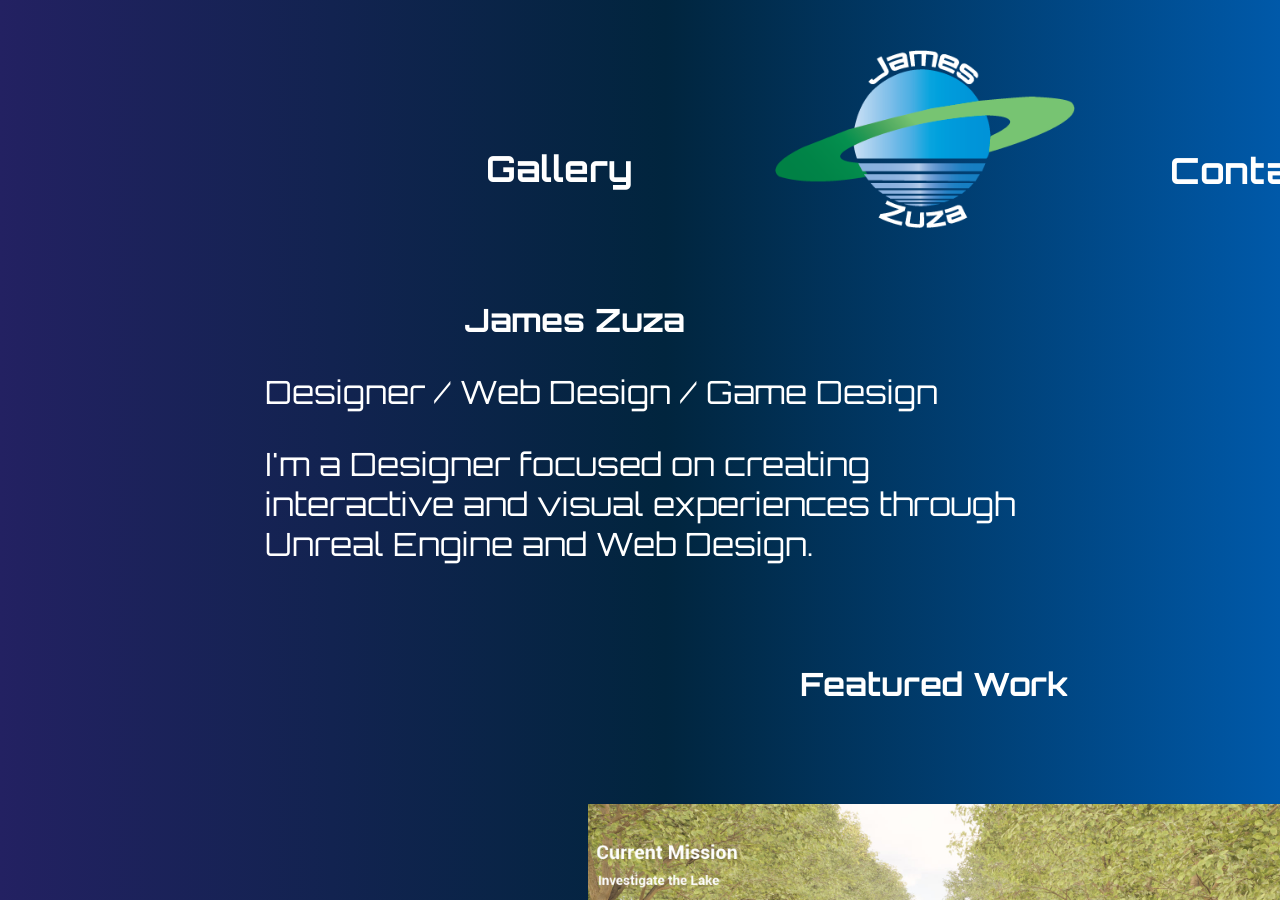
<file: index.html>
<!DOCTYPE html>
<html>
<head>
	<title>Landing Page</title>
	<link href="https://fonts.googleapis.com/css?family=Orbitron" rel="stylesheet">
	<meta name="viewport" content="width=device-width, initial-scale=1.0">
   	<link rel="stylesheet" href="MainStyles.css">
</head>

<body>
	  <div id="container">
		<div id="header">
			<div id="Logo">
				<a href="/index.html"><img src="Asset 1.png"
				width="300px"									 
				/></a>
			</div>
			<div id="Page1">
				<ul>
					<a href="/FinalGallery.html"><li><b>Gallery</b></li></a>
				</ul>
			</div>
			<div id="Page2">
				<ul>
					<a href="/ContactMe.html"><li><b>Contact Me</b></li></a>
				</ul>
			</div>
		</div>
		<div id="content">
			<div id="BodyText">
				<b>James Zuza</b>
				<p>Designer / Web Design / Game Design </p>
				<p2>I'm a Designer focused on creating interactive and visual experiences through Unreal Engine and Web Design.</p2>
			</div>
			    <div id="Showcase">
				    <b>Featured Work</b>
				  <div id="FeaturedWork">
			    <div class="imgHolder">
			      <div class="thumbnailIMG">
			        <video controls
			            preload="none"
			            poster="Level-Screenshot.jpg" 
						>
			        <source src="Forest-WalkthroughFinal.mp4"
			            type="video/mp4"
			          >
			        </video>
			       </div>
			        <div class="textHolder">
			          <p>ForestCave</p>
			          </div>
			          </div>
			            <div id="FullGalleryCTA">
			              <a href="/FinalGallery.html"><b>Full Gallery →</b></a>
			            </div>
			          </div>
           <!-- <div class="slide-wrapper"> 
                  Define each of the slides
                   and write the content 
  
                 <div class="slide">
                   <h1 class="Game Design">
                      Forest Cave
                  </h1>
              </div>
              <div class="slide">
                  <h1 class="Web Design">
                     Space Time Archives
                  </h1>
              </div>
                    <div class="slide
                        <h1 class="slide-number">
                     This is an example of
                 </h1>
              </div>
              <div class="slide">
                   <h1 class="slide-number">
                       Slideshow with HTML and CSS only
                   </h1>
                </div> -->
            </div>
        </div>
        <div id="footer">
        <div id="FootNav">
          <div id="Logo">
           <a href="/index.html"><img src="Asset 1.png"
           width="200px"									 
            /></a>
          </div>
          <div id="Page1">
            	<ul>
            	<a href="/FinalGallery.html"><li><b>Gallery</b></li></a>
           </ul>
           </div>
         <div id="Page2">
           <ul>
          	  <a href="/ContactMe.html"><li><b>Contact Me</b></li></a>
           </ul>
         </div>
      </div>
      <div id="Contact">
          <ul>
           <div id="Email">
           <a href="mailto:jameszuza13@gmail.com"><li>Email</li></a>
           </div>
            <div id="LinkedIn">
            <a href="https://www.linkedin.com/in/jameszuza/" target="_blank"><li>LinkedIn</li></a>
            </div>
         </ul>
      </div>
      <div id="copyright">
    	  	<b>© James Zuza 2026</b>
    	  </div>
      </div>
  </div>
</body>
</html>
</file>
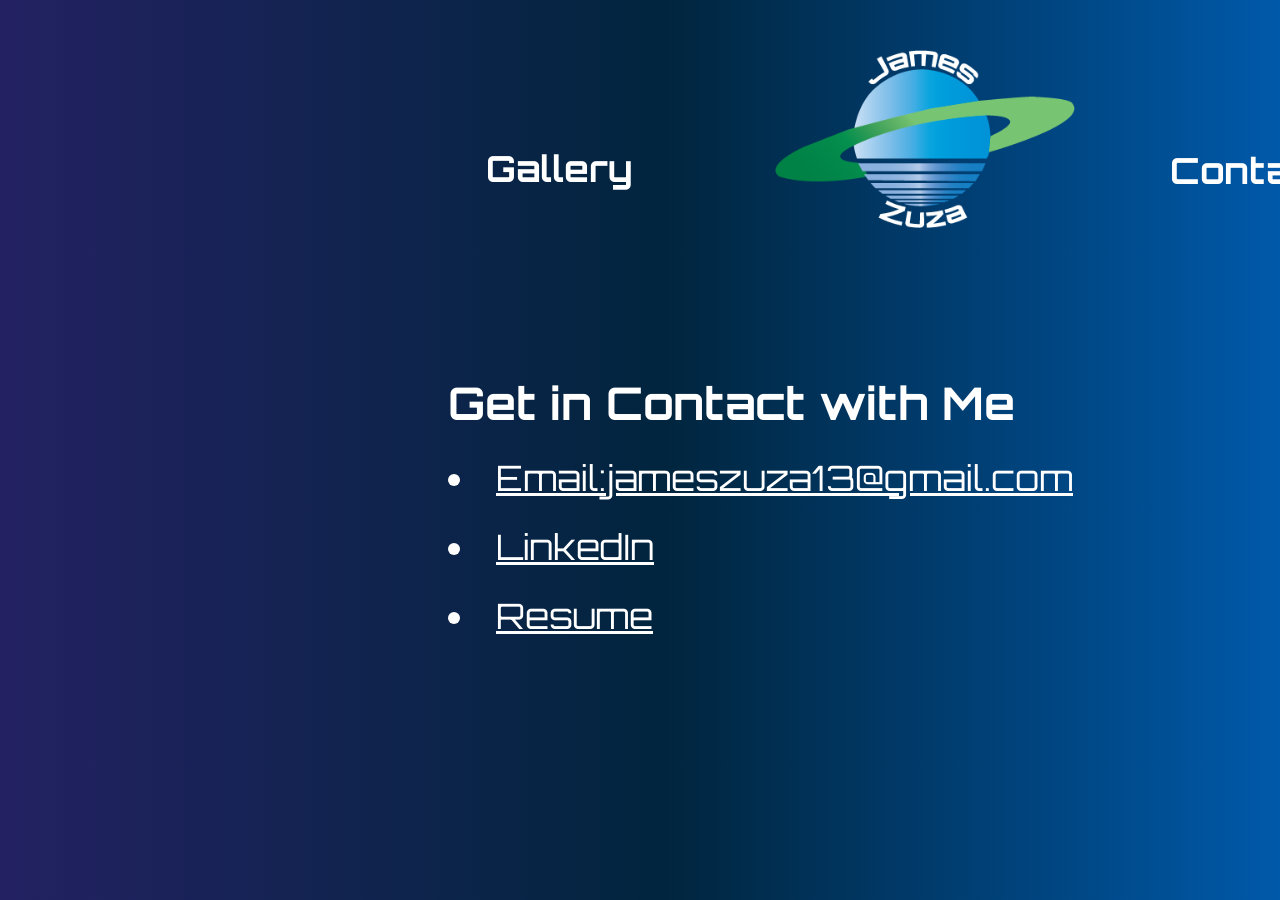
<file: ContactMe.html>
<!doctype html>
<html>
<head>
<link href="https://fonts.googleapis.com/css?family=Orbitron" rel="stylesheet">
<link href="MainStyles.css" rel="stylesheet" >
<meta name="viewport" content="width=device-width, initial-scale=1.0">
<title>Contact Me</title>
	<style>
		
		#FootNav{
			top:0px;
		}
		#copyright{
			top:15%;
		}
		
	</style>
</head>

<body>
	<div id="container">
		<div id="header">
			<div id="Logo">
				<a href="/index.html"><img src="Asset 1.png"
				width="300px"									 
				/></a>
			</div>
			<div id="Page1">
				<ul>
					<a href="/FinalGallery.html"><li><b>Gallery</b></li></a>
				</ul>
			</div>
			<div id="Page2">
				<ul>
					<a href="/ContactMe.html"><li><b>Contact Me</b></li></a>
				</ul>
			</div>
		</div>
		<div id="content">
			<div id="BodyText1">
				<b>Get in Contact with Me</b>
				</div>
			<div id="ContactInfoEmail">
			<a href=mailto:“jameszuza13@gmail.com”><li>Email:jameszuza13@gmail.com</li></a>	
			</div>
			<div id ="ContactInfoLinkedIn">
			<a href="https://www.linkedin.com/in/jameszuza/" target="_blank"><li>LinkedIn</li></a>	
				</div>
			<div id = "Resume">
				<a href=""><li>Resume</li></a>
			</div>
		</div>
		<div id="footer">
			<div id="FootNav">
          <div id="Logo">
           <a href="/index.html"><img src="Asset 1.png"
           width="200px"									 
            /></a>
          </div>
          <div id="Page1">
            	<ul>
            	<a href="/FinalGallery.html"><li><b>Gallery</b></li></a>
           </ul>
           </div>
         <div id="Page2">
           <ul>
          	  <a href="/ContactMe.html"><li><b>Contact Me</b></li></a>
           </ul>
         </div>
      </div>
			<div id="copyright">
				<b>© James Zuza 2026</b>
			</div>	
		</div>
	</div>
</body>
</html>
</file>
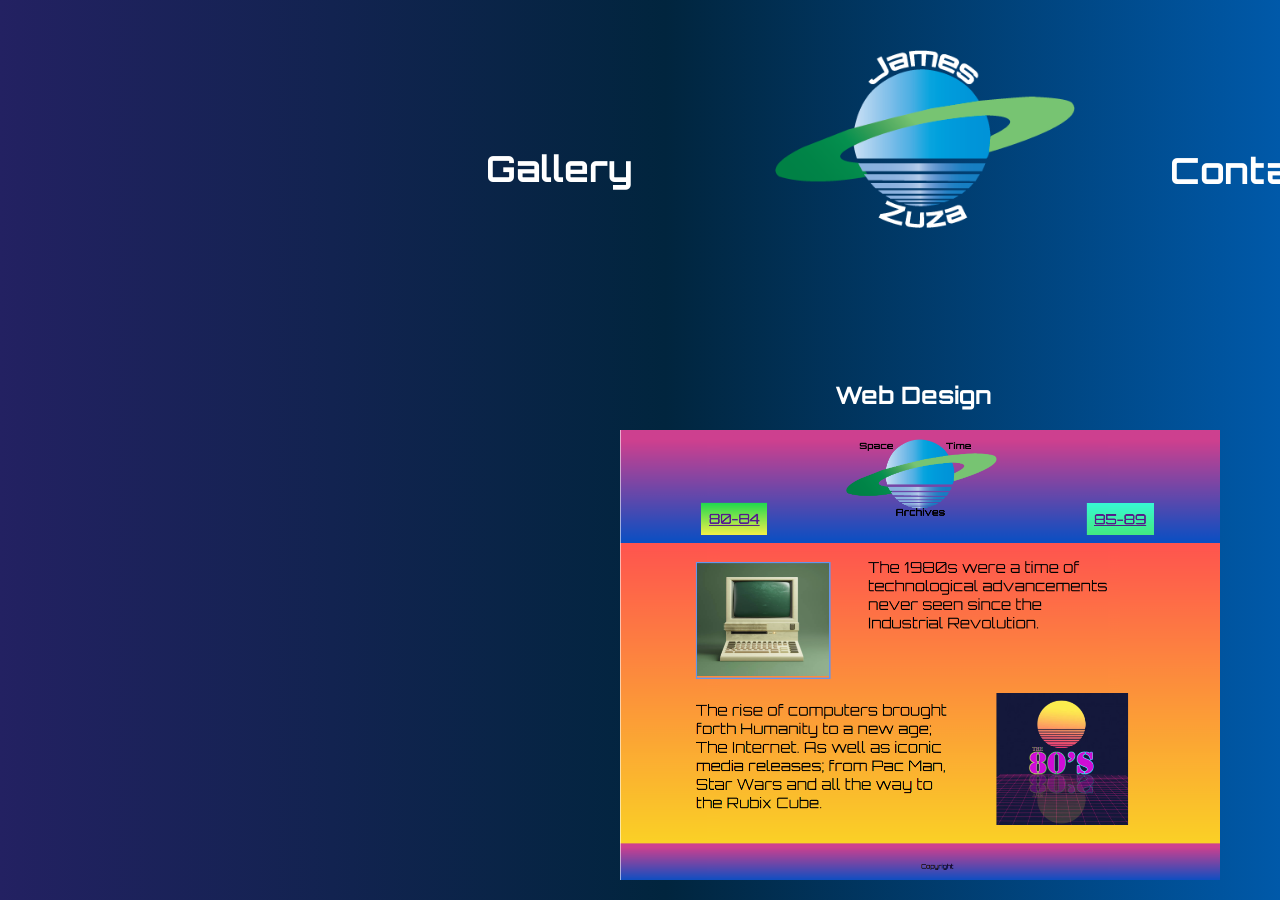
<file: FinalGallery.html>
<!doctype html>
<html>
<head>
<title>Gallery</title>
	<link href="https://fonts.googleapis.com/css?family=Orbitron" rel="stylesheet">
	<meta name="viewport" content="width=device-width, initial-scale=1.0">
	<link rel="stylesheet" href="MainStyles.css">
	 <style>
	/* Adjustments to Universal Styles */
		 #footer{
			 top:20%;
		 }
	/* Adjustments to Universal Styles */

		 
		/* #GraphicDesign .imgHolder{
			width:200px;
			height:300px;
			float:left;
			margin-left:110px;
			margin-top:25px;
		}	
		#GraphicDesign .thumbnailIMG{
		width:175px;
		height:225px;
		margin:auto;
		position:relative;
		top:10px;
		}
		#GraphicDesign .textHolder{
		text-align:center;
			color:white;
		}
		#GraphicDesign b{
			font-size:24px;
			color:white;
			position:relative;
			right:375px;
			bottom:20px;
			margin:auto;
		}
		#GraphicDesign{
			position: relative;
			width:fit-content;
			height:fit-content;
		} */
		/*
		#PubDesign .thumbnailIMG{
			width:175px;
			height:225px;
			margin:auto;
			position:relative;
			top:10px;
			left:200px;
		}
		
		#PubDesign .textHolder{
		text-align:center;
			color:white;
			position:relative;
			left:300px;
		}
		#PubDesign b{
			font-size:24px;
			color:white;
			position:relative;
			left:500px;
			bottom:20px;
			margin:auto;
		}
		#PubDesign{
			position: relative;
			width:635px;
			height:256px;
			top:620px;
			left:15px;
		} 
		 
		 */ 
	</style>
</head>

<body>
	<div id="container">
		<div id="header">
			<div id="Logo">
				<a href="/index.html"><img src="Asset 1.png"
				width="300px"									 
				/></a>
			</div>
			<div id="Page1">
				<ul>
					<a href="/FinalGallery.html"><li><b>Gallery</b></li></a>
				</ul>
			</div>
			<div id="Page2">
				<ul>
					<a href="/ContactMe.html"<li><b>Contact Me</b></li></a>
				</ul>
			</div>
		</div>
		<div id="content">
			 <!-- <div id="GraphicDesign">
				<b>Graphic Design</b>
			<div class="imgHolder">
			<div class="thumbnailIMG">
			<a href="https://cdn.static.run/5b4556f2-54ec-49c0-ab58-50e3a6de82a1/Images/NostlagiaCola.png"><img src="../Images/NostlagiaCola.png"
										width="200px"></a>
			</div>
			<div class="textHolder">
			<p>Nostalgia Cola</p>
			</div>
			</div>
			<div class="imgHolder">
			<div class="thumbnailIMG">
			<a href="https://cdn.static.run/5b4556f2-54ec-49c0-ab58-50e3a6de82a1/Images/BTTF.png"><img src="../Images/BTTF.png"
														width="150px"></a>
			</div>
			<div class="textHolder">
			<p>Saul Bass inspired Back To the Future</p>
			</div>
			</div>
			<div class="imgHolder">
			<div class="thumbnailIMG">
			<a href="https://cdn.static.run/5b4556f2-54ec-49c0-ab58-50e3a6de82a1/Images/Artboard%201.png"><img src="../Images/Artboard 1.png"
																			   width="150px"></a>
			</div>
			<div class="textHolder">
			<p>Dr.Pepper Victorian Trading Card</p>
			</div>
			</div>
			<div class="imgHolder">
			<div class="thumbnailIMG">
			<a href="https://cdn.static.run/5b4556f2-54ec-49c0-ab58-50e3a6de82a1/Images/Asset%201.png"><img src="../Images/Asset 1.png"
						width="300px"></a>
			</div>
			<div class="textHolder">
			<p>My Logo</p>
			</div>
			</div>
			</div> -->
			<!-- Web Design-->
			<div id="WebDesign">
				<b>Web Design</b>
			<div class="imgHolder">
			<div class="thumbnailIMG">
			<a href="Midterm_HomePage.html" target="
				_blank" ><img src="Website-0.png"
										width="600px"></a>
			</div>
			<div class="textHolder">
			<p>Space Time Archives</p>
			</div>
			</div>
			</div>
			<!-- Web Design ---End of Section---   -->

			
			<!-- <div id="PubDesign">
				<b>Publication Design</b>
			<div class="imgHolder">
			<div class="thumbnailIMG">
			<a href="https://cdn.static.run/5b4556f2-54ec-49c0-ab58-50e3a6de82a1/Images/bookCover.png"><img src="../Images/bookCover.png"
										width="400px"></a>
			</div>
			<div class="textHolder">
			<p>20,000 Leagues under the sea book cover</p>
			</div>
			</div>
			</div> -->

			
			<!-- Game Design-->
			<div id="GameDesign">
				<b>Game Design</b>
			<div class="imgHolder">
			<div class="thumbnailIMG">
			  <video controls poster="Level-Screenshot.jpg" onended="this.load()" width="600px">
			    <source src="Forest-WalkthroughFinal.mp4" type="video/mp4">
		    	Your Browser does not support the video tag
			  </video>
			</div>
			<div class="textHolder">
			<p>ForestCave</p>
			</div>
			</div>
			</div>
			<!-- Game Design   ---------End of Section------        -->
		</div>
		<div id="footer">
        <div id="FootNav">
          <div id="Logo">
           <a href="/index.html"><img src="Asset 1.png"
           width="200px"									 
            /></a>
          </div>
          <div id="Page1">
            	<ul>
            	<a href="/FinalGallery.html"><li><b>Gallery</b></li></a>
           </ul>
           </div>
         <div id="Page2">
           <ul>
          	  <a href="/ContactMe.html"><li><b>Contact Me</b></li></a>
           </ul>
         </div>
      </div>
      <div id="Contact">
          <ul>
           <div id="Email">
           <a href="mailto:jameszuza13@gmail.com"><li>Email</li></a>
           </div>
            <div id="LinkedIn">
            <a href="https://www.linkedin.com/in/jameszuza/" target="_blank"><li>LinkedIn</li></a>
            </div>
         </ul>
      </div>
      <div id="copyright">
    	  	<b>© James Zuza 2026</b>
    	  </div>
      </div>
	</div>
</body>
</html>
</file>
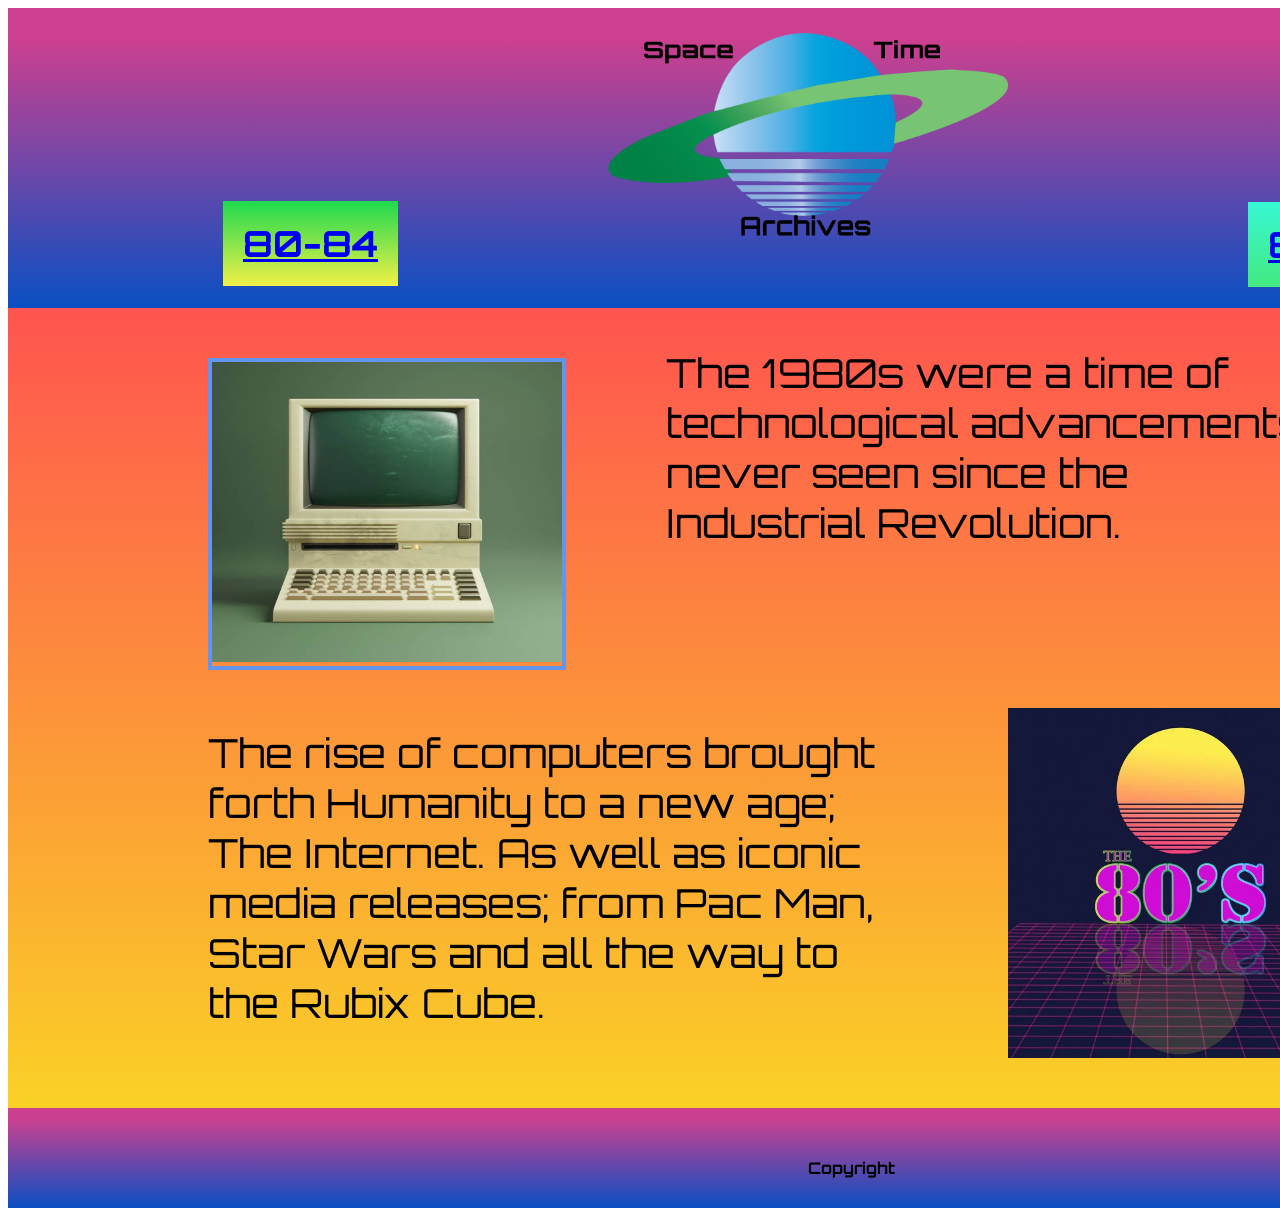
<file: Midterm_HomePage.html>
<!doctype html>
<html>
<head>
	<title>Home Page</title>
	<!--Google Font-->
	<link href="https://fonts.googleapis.com/css?family=Orbitron" rel="stylesheet">
	<style>
		#container{
			height:1200px;
			width:1600px;
			background-color: darkseagreen;
			margin:auto;
			font-family: 'Orbitron';
			overflow-x: hidden;
		}
		#header{
			height:300px;
			width:100%;
			background: rgb(0,0,0);
			background: linear-gradient(0deg, rgba(0,0,0,1) 0%, rgba(9,79,195,1) 0%, rgba(205,64,143,1) 90%);
			margin:auto;
		}
		#Logo{
			position: relative;
			left:600px;
			top:25px;
		}
		#Logo img:hover{
			transform:scale(1.2);
		}
		#header ul{
			list-style-type: none;
			margin:auto;
		}
		/*80-84*/
		#Page1 a{
			display:inline-block;
			position:relative;
			left:175px;
			bottom:20px;
			padding:20px;
			margin:auto;
			background: rgb(0,0,0);
			background: linear-gradient(0deg, rgba(0,0,0,1) 0%, rgba(242,240,71,1) 0%, rgba(30,217,79,1) 100%);
			font-size:36px;
		}
		#Page1 a:hover{
			transform:scale(1.2);
		}
		/*85-89*/
		#Page2 a{
			display:inline-block;
			position:relative;
			left:1200px;
			bottom:104px;
			padding:20px;
			margin:auto;
			background: rgb(0,0,0);
			background: linear-gradient(0deg, rgba(0,0,0,1) 0%, rgba(67,234,128,1) 0%, rgba(56,248,212,1) 100%);
			font-size:36px;
		}
		#Page2 a:hover{
			transform:scale(1.2);
		}
		#content{
			width:1600px;
			height:800px;
			background: rgb(0,0,0);
			background: linear-gradient(0deg, rgba(0,0,0,1) 0%, rgba(250,209,38,1) 0%, rgba(255,84,79,1) 100%);
		}
		#heroImg1{
			margin:auto;
			position:relative;
			border: 4px solid;
			border-color: cornflowerblue;
			top:50px;
			left:200px;
			float:left;
		}
		#text1{
			height:400px;
			width:1000px;
			position:relative;
			left:200px;
		}
		#text1 p{
			position:relative;
			margin:auto;
			left:100px;
			top:40px;
			font-size: 40px;
		}
		#heroImg2{
			width:300px;
			height:300px;
			background-color:green;
			margin:auto;
			position:relative;
			top:0px;
			left:1000px;
			float:left;
		}
		#text2{
			height:400px;
			width:1000px;
			position:relative;
			right:200px;
		}
		#text2 p{
			position:relative;
			margin:auto;
			left:100px;
			top:20px;
			font-size: 40px;
		}
		#footer{
			width:1600px;
			height:100px;
			background: rgb(0,0,0);
			background: linear-gradient(0deg, rgba(0,0,0,1) 0%, rgba(9,79,195,1) 0%, rgba(205,64,143,1) 90%);
		}
		#copyright b{
			margin:auto;
			position:relative;
			left:800px;
			top:50px;
	}
	</style>
</head>
<body>
	<div id="container">
		<div id="header">
			<!--Logo and navigation here-->
			<div id="Logo">
				<a href="/Midterm_HomePage.html"><img src="Logo.png"
					width="400px"
					 /></a>
			</div>
			<!--80-84-->
			<div id="Page1">
					<ul>
						<a href="/Page1-80-84.html"><li><b>80-84</b></li> </a>
					</ul>
			</div>
				<!--85-89-->
				<div id="Page2">
					<ul>
						<a href="/Page2-85-89.html"><li><b>85-89</b></li></a>
					</ul>
				</div>
			<div id="nav">
				
			</div>
		</div>
		<div id="content">
			<!--Hero Image and Text go here-->
			<div id="heroImg1">
				<img src="1980Computer.jpg"
					 width="350px"
					 height="300px"
					/>
			</div>
			<div id="text1">
				<p>The 1980s were a time of technological advancements never seen since the Industrial Revolution.</p>
			</div>
			<div id="heroImg2">
				<img src="HomePageHeroImg1.jpg"
					 width="350px"
					/>
			</div>
			<div id="text2">
				<p>The rise of computers brought forth Humanity to a new age; The Internet. 
					As well as iconic media releases; from Pac Man, Star Wars and all the way to the Rubix Cube. </p>	
			</div>
		</div>
		<div id="footer">
			<div id="copyright">
				<b>Copyright</b>
			</div>
		</div>
	</div>
</body>
</html>
</file>
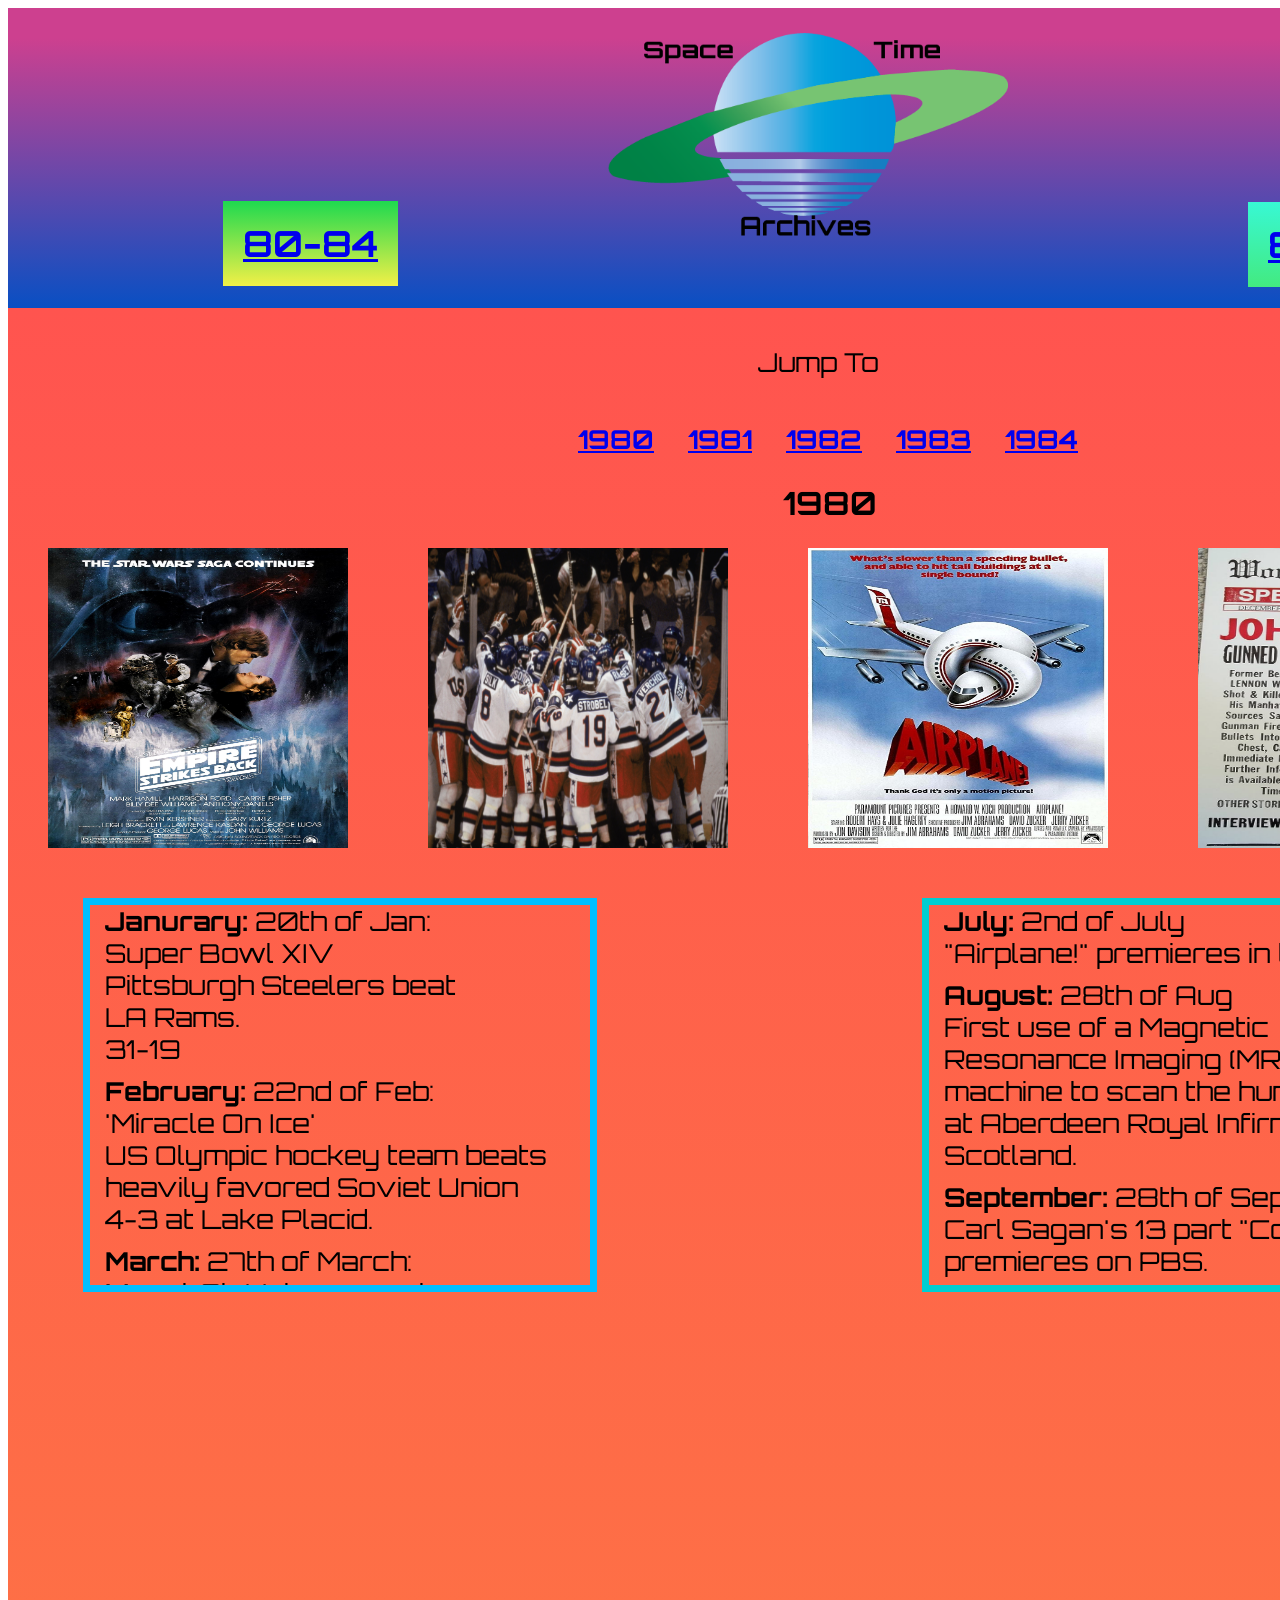
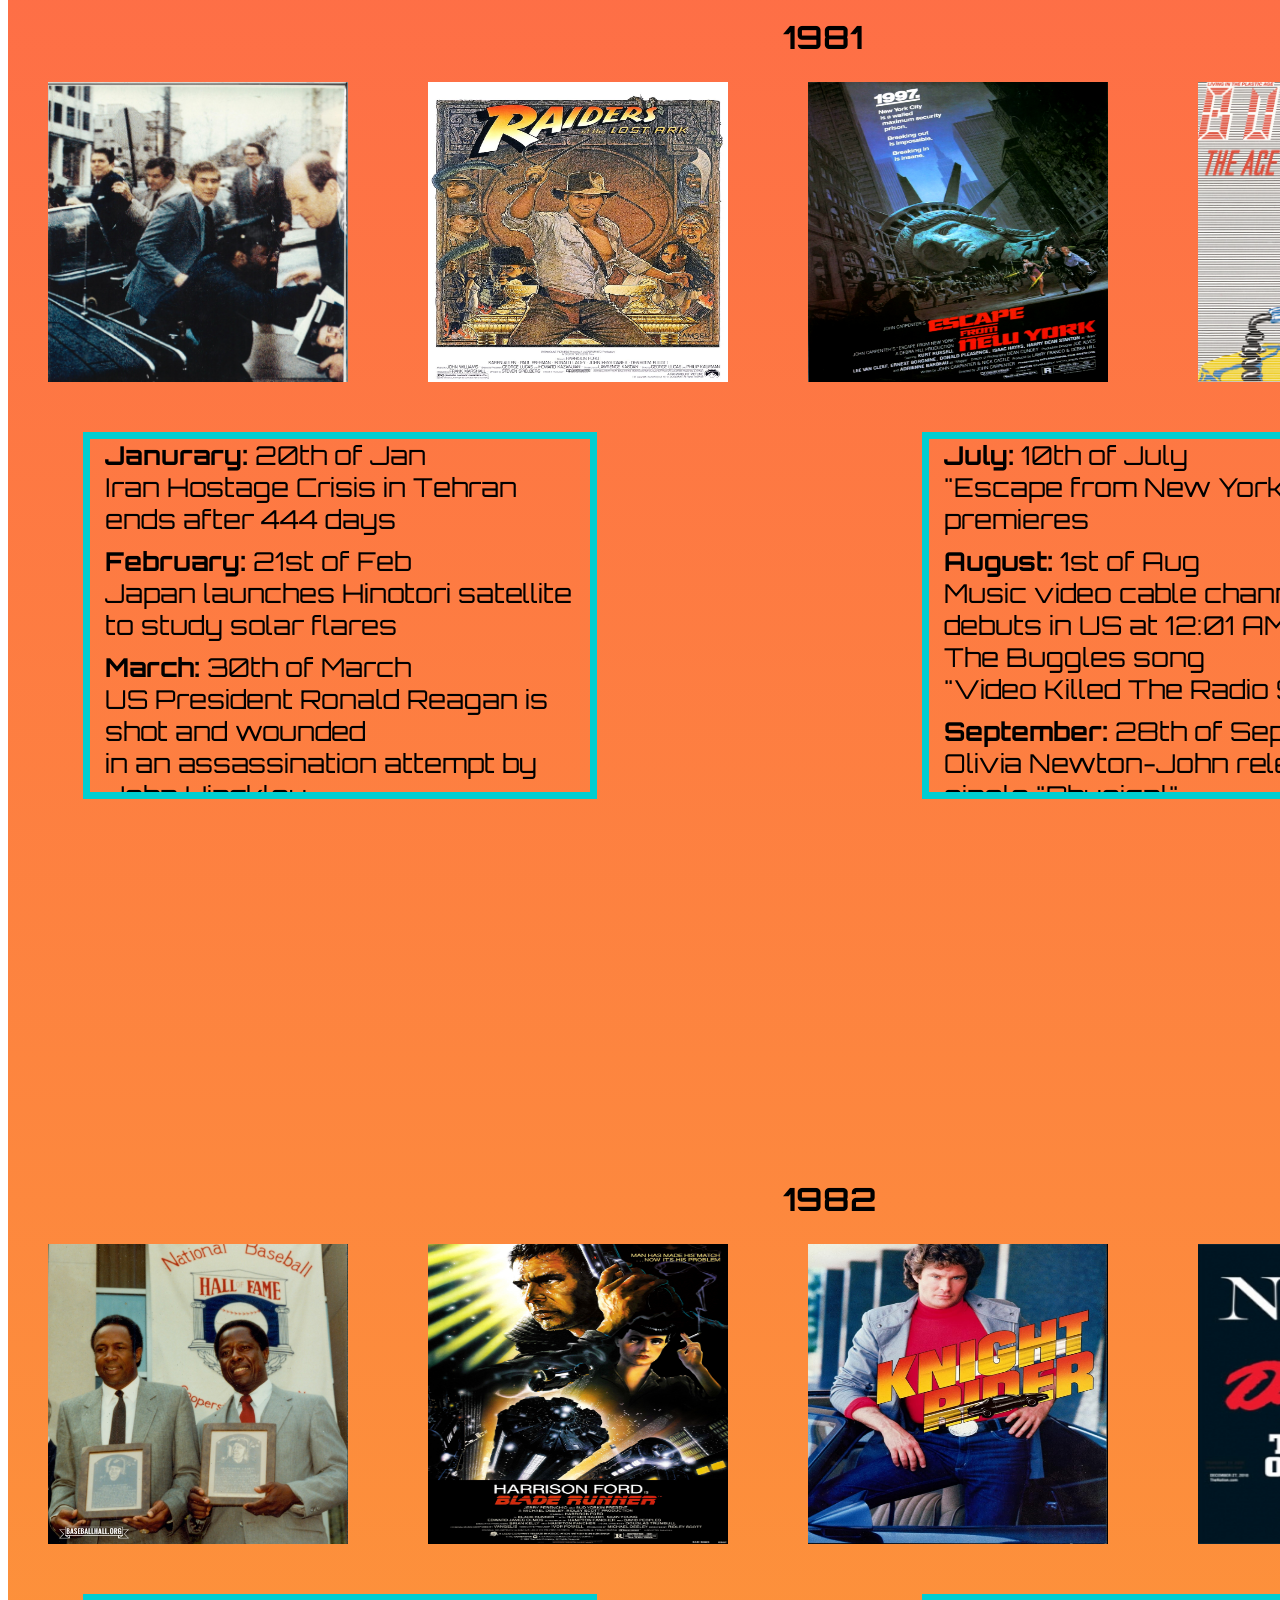
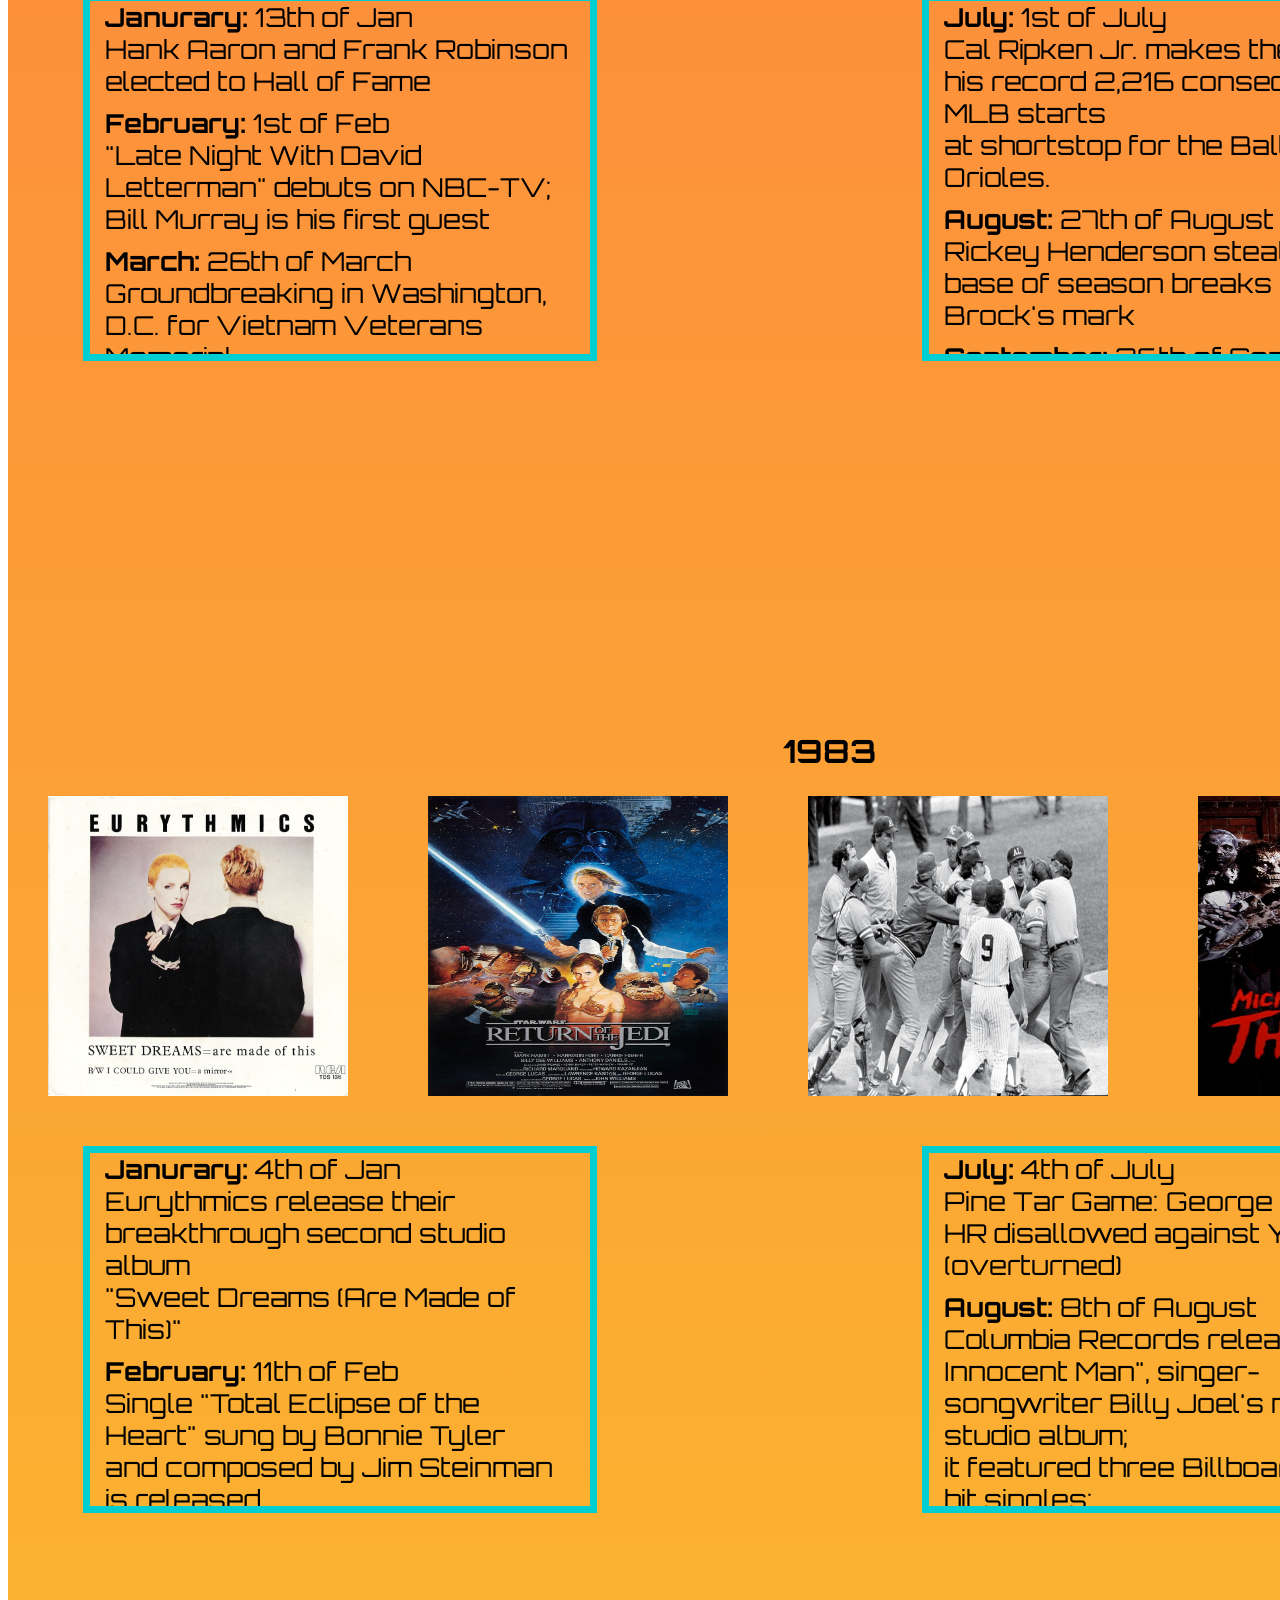
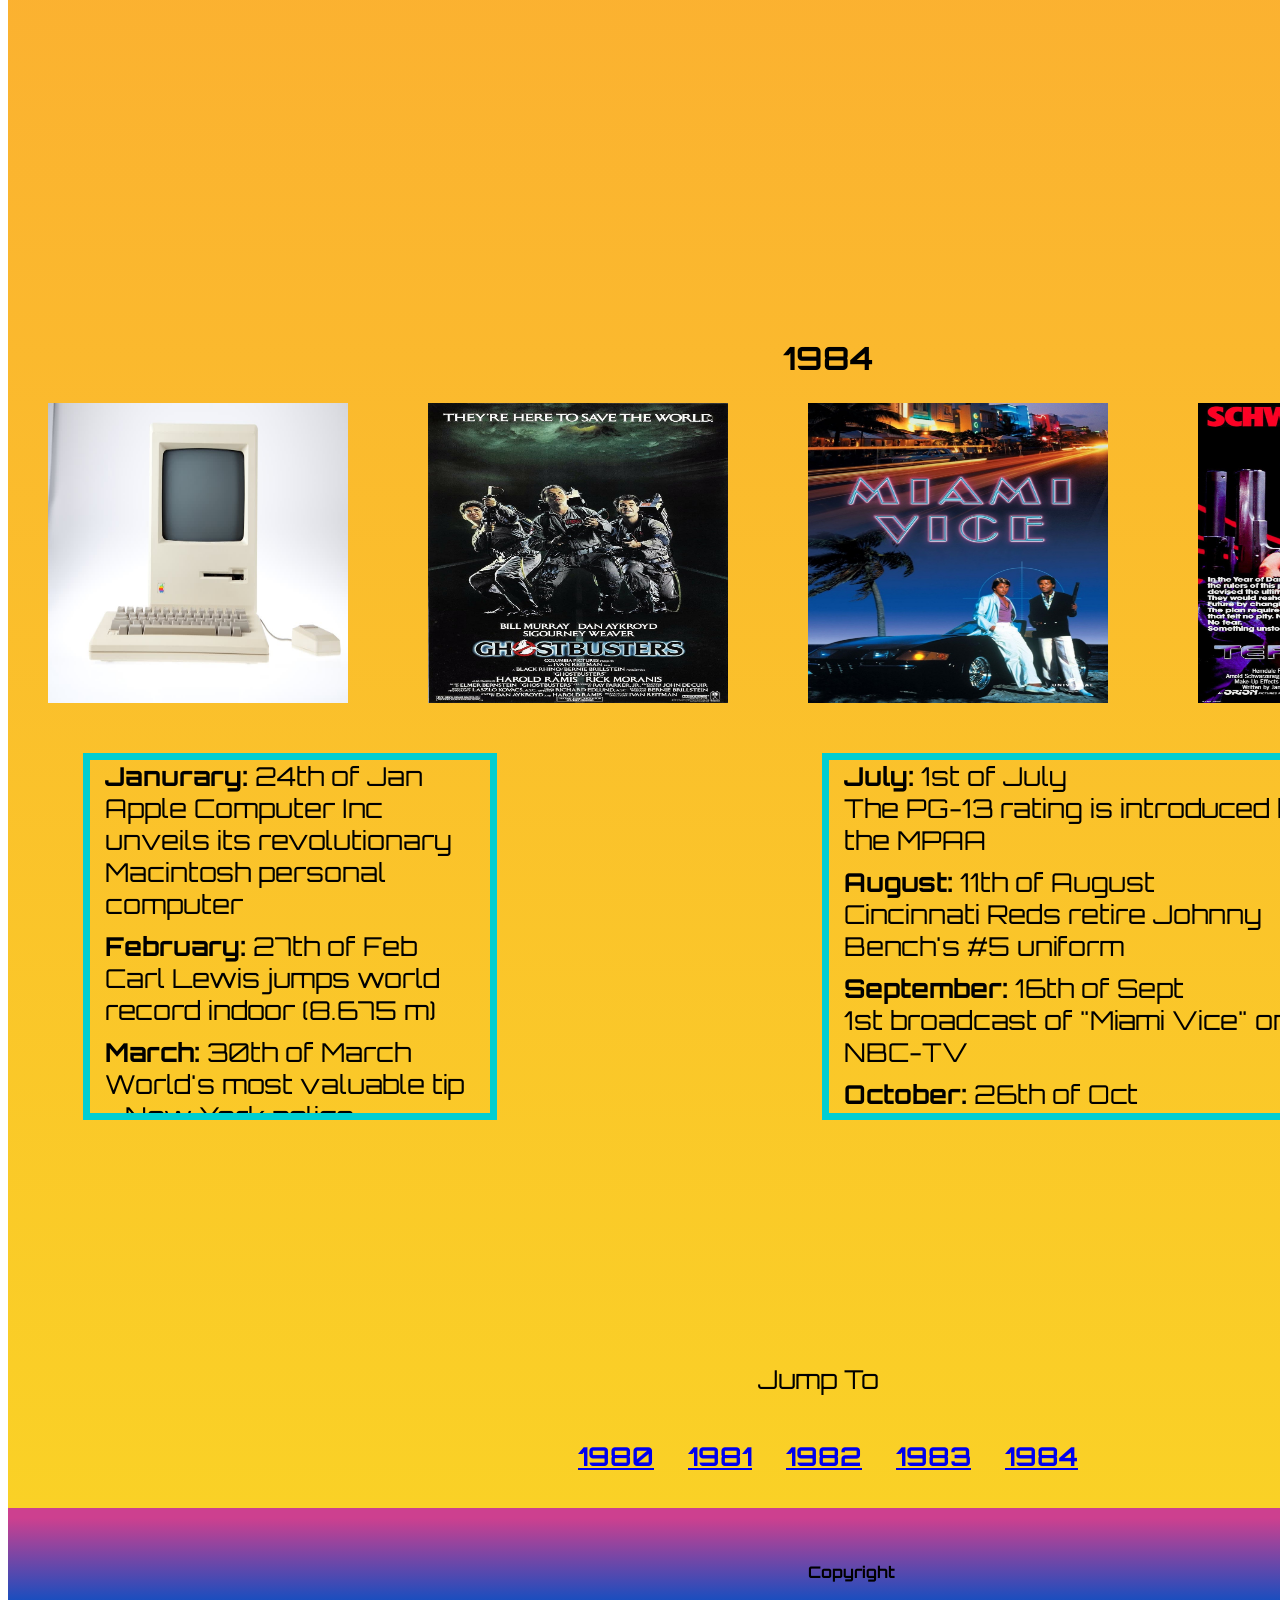
<file: Page1-80-84.html>
<!doctype html>
<html>
<head>
	<title>1980-1984</title>
	<!--Google Font-->
	<link href="https://fonts.googleapis.com/css?family=Orbitron" rel="stylesheet">
	<style>
		#container{
			height:6400px;
			width:1600px;
			background-color: darkseagreen;
			margin:auto;
			font-family: 'Orbitron';
			overflow-x:hidden;
		}
		#header{
			height:300px;
			width:1600px;
			background: rgb(0,0,0);
			background: linear-gradient(0deg, rgba(0,0,0,1) 0%, rgba(9,79,195,1) 0%, rgba(205,64,143,1) 90%);
			margin:auto;
		}
		#Logo{
			position: relative;
			left:600px;
			top:25px;
		}
		#Logo img:hover{
			transform:scale(1.2);
		}
		#header ul{
			list-style-type: none;
			margin:auto;
		}
		/*80-84*/
		#Page1 a{
			display:inline-block;
			position:relative;
			left:175px;
			bottom:20px;
			padding:20px;
			margin:auto;
			background: rgb(0,0,0);
			background: linear-gradient(0deg, rgba(0,0,0,1) 0%, rgba(242,240,71,1) 0%, rgba(30,217,79,1) 100%);
			font-size:36px;
		}
		#Page1 a:hover{
			transform:scale(1.2);
		}
		/*85-89*/
		#Page2 a{
			display:inline-block;
			position:relative;
			left:1200px;
			bottom:104px;
			padding:20px;
			margin:auto;
			background: rgb(0,0,0);
			background: linear-gradient(0deg, rgba(0,0,0,1) 0%, rgba(67,234,128,1) 0%, rgba(56,248,212,1) 100%);
			font-size:36px;
		}
		#Page2 a:hover{
			transform:scale(1.2);
		}
		#content{
			width:1600px;
			height:6000px;
			margin:auto;
			background: rgb(0,0,0);
			background: linear-gradient(0deg, rgba(0,0,0,1) 0%, rgba(250,209,38,1) 0%, rgba(255,84,79,1) 100%);
			}
		/*Top Anchor Tags */
		#AnchorTags_Top ul{
			margin:auto;
			list-style-type: none;
			position:relative;
			left:500px;
		}
		#AnchorTags_Top li{
			display: inline-block;
			margin: 0px 0px 0px 30px;
			font-size:26px;
		}
		#AnchorTags_Top p{
			margin:auto;
			position:relative;
			bottom:45px;
			left:750px;
			font-size:26px;
		}
		#AnchorTags_Top li:hover{
			transform:scale(1.2);
		}
		#AnchorTags_Top li:visited{
			color: black;
				
		}
		/*Section 1- 1980 */
		#Section1{
			margin:auto;
			position:relative;
			width:1600px;
			height:700px;
			top:200px;
		}
		#Section1 h1{
			margin:auto;
			position:relative;
			bottom:25px;
			width:130px;
			left:40px;
		}
		#Image1{
			height:300px;
			width:300px;
			margin:0px 40px 0px 40px;
			position:relative;
			float:left;
		}
		#Image1-2{
			height:300px;
			width:300px;
			margin:0px 40px 0px 40px;
			position:relative;
			float:left;
			
		}
		#Image1-3{
			height:300px;
			width:300px;
			margin:0px 40px 0px 40px;
			position:relative;
			float:left;
			
		}
		#Image1-4{
			height:300px;
			width:300px;
			margin:0px 50px 0px 50px;
			position:relative;
			float:left;
		}
		#Column-1-1{
			margin:auto;
			position: relative;
    		height: 380px;
    		float: left;
    		width: 500px;
   			top:50px;
			left:75px;
			overflow-y: scroll;
			overflow-x: hidden;
			border-style: solid;
			border-width: 7px;
			border-color: deepskyblue;
		}
		#Jan_1980{
			height:fit-content;
			width:500px;
			margin:0px 15px 10px 15px;
			position:relative;
			font-size:26px;
		}
		#Jan_1980 p{
			margin:auto;
			position:relative;
			display:inline;

		}
		#Feb_1980{
			height:fit-content;
			width:500px;
			position:relative;
			margin:0px 15px 10px 15px;
			font-size:26px;
		}
		#Feb_1980 p{
			margin:auto;
			position:relative;
			display:inline;
		}
		#March_1980{
			height:fit-content;
			width:fit-content;
			margin:0px 15px 10px 15px;
			position:relative;
			font-size:26px;
			
		}
		#March_1980 p{
			margin:auto;
			position:relative;
			display:inline;
		}
		#April_1980{
			height:fit-content;
			width:fit-content;
			margin:0px 15px 10px 15px;
			position:relative;
			font-size:26px;
			
		}
		#April_1980 p{
			margin:auto;
			position:relative;
			display:inline;
		}
		#May_1980{
			height:fit-content;
			width:fit-content;
			margin:0px 15px 10px 15px;
			position:relative;
			font-size:26px;
		}
		#May_1980 p{
			margin:auto;
			position:relative;
			display:inline;
		}
		#June_1980{
			height:fit-content;
			width:fit-content;
			margin:0px 15px 10px 15px;
			position:relative;
			font-size:26px;
			
		}
		#June_1980 p{
			margin:auto;
			position:relative;
			display:inline;
		}
		#Column-2-1{
			position: relative;
    		height: 380px;
    		float: left;
    		width: 500px;
   			top: 50px;
			left:400px;
			overflow-y: scroll;
			overflow-x: hidden;
			border-style: solid;
			border-width:7px;
			border-color:darkturquoise;
		}
		#July_1980{
			height:fit-content;
			width:fit-content;
			margin:0px 15px 10px 15px;
			position:relative;
			font-size:26px;
			
		}
		#July_1980 p{
			margin:auto;
			position:relative;
			display:inline;
		}
		#Aug_1980{
			height:fit-content;
			width:fit-content;
			position:relative;
			margin:0px 15px 10px 15px;
			font-size:26px;
			
		}
		#Aug_1980 p{
			margin:auto;
			position:relative;
			display:inline;
		}
		#Sept_1980{
			height:fit-content;
			width:fit-content;
			position:relative;
			margin:0px 15px 10px 15px;
			font-size:26px;
			
		}
		#Sept_1980 p{
			margin:auto;
			position:relative;
			display:inline;
		}
		#Oct_1980{
			height:fit-content;
			width:fit-content;
			position:relative;
			margin:0px 15px 10px 15px;
			font-size:26px;
			
		}
		#Oct_1980 p{
			margin:auto;
			position:relative;
			display:inline;
		}
		#Nov_1980{
			height:fit-content;
			width:fit-content;
			position:relative;
			margin:0px 15px 10px 15px;
			font-size:26px;
			
		}
		#Nov_1980 p{
			margin:auto;
			position:relative;
			display:inline;
		}
		#Dec_1980{
			height:fit-content;
			width:fit-content;
			margin:0px 15px 10px 15px;
			position:relative;
			font-size:26px;	
		}
		#Dec_1980 p{
			margin:auto;
			position:relative;
			display:inline;
		}
		/*Section 2- 1981 */
		#Section2{
			margin:auto;
			position:relative;
			width:1600px;
			height:700px;
			top:600px;
		}
		#Section2 h1{
			margin:auto;
			position:relative;
			bottom:25px;
			width:130px;
			left:40px;
		}		
		#Image2-1{
			height:300px;
			width:300px;
			margin:0px 40px 0px 40px;
			position:relative;
			float:left;
		}
		#Image2-2{
			height:300px;
			width:300px;
			margin:0px 40px 0px 40px;
			position:relative;
			float:left;
			
		}
		#Image2-3{
			height:300px;
			width:300px;
			margin:0px 40px 0px 40px;
			position:relative;
			float:left;
			
		}
		#Image2-4{
			height:300px;
			width:300px;
			margin:0px 50px 0px 50px;
			position:relative;
			float:left;
		}
		#Column-1-2{
			position: relative;
    		height: 353px;
    		float: left;
    		width: 500px;
   			top:50px;
			left:75px;
			overflow-y: scroll;
			overflow-x: hidden;
			border-style: solid;
			border-width:7px;
			border-color:darkturquoise;
		}
		#Jan_1981{
			height:fit-content;
			width:fit-content;
			margin:0px 15px 10px 15px;
			position:relative;
			font-size:26px;
		}
		#Jan_1981 p{
			margin:auto;
			position:relative;
			display:inline;

		}
		#Feb_1981{
			height:fit-content;
			width:fit-content;
			margin:0px 15px 10px 15px;
			position:relative;
			font-size:26px;
			
		}
		#Feb_1981 p{
			margin:auto;
			position:relative;
			display:inline;
		}
		#March_1981{
			height:fit-content;
			width:fit-content;
			margin:0px 15px 10px 15px;
			position:relative;
			font-size:26px;
			
		}
		#March_1981 p{
			margin:auto;
			position:relative;
			display:inline;
		}
		#April_1981{
			height:fit-content;
			width:fit-content;
			margin:0px 15px 10px 15px;
			position:relative;
			font-size:26px;
			
		}
		#April_1981 p{
			margin:auto;
			position:relative;
			display:inline;
		}
		#May_1981{
			height:fit-content;
			width:fit-content;
			margin:0px 15px 10px 15px;
			position:relative;
			font-size:26px;
		}
		#May_1981 p{
			margin:auto;
			position:relative;
			display:inline;
		}
		#June_1981{
			height:fit-content;
			width:fit-content;
			margin:0px 15px 10px 15px;
			position:relative;
			font-size:26px;
		}
		#June_1981 p{
			margin:auto;
			position:relative;
			display:inline;
		}
		#Column-2-2{
			position: relative;
    		height: 353px;
    		float: left;
    		width: 500px;
   			top: 50px;
			left:400px;
			overflow-y: scroll;
			overflow-x:hidden;
			border-style: solid;
			border-width:7px;
			border-color:darkturquoise;
	
		}
		#July_1981{
			height:fit-content;
			width:fit-content;
			position:relative;
			margin:0px 15px 10px 15px;
			font-size:26px;
			
		}
		#July_1981 p{
			margin:auto;
			position:relative;
			display:inline;
		}
		#Aug_1981{
			height:fit-content;
			width:fit-content;
			margin:0px 15px 10px 15px;
			font-size:26px;
			
		}
		#Aug_1981 p{
			margin:auto;
			position:relative;
			display:inline;
		}
		#Sept_1981{
			height:fit-content;
			width:fit-content;
			position:relative;
			margin:0px 15px 10px 15px;
			font-size:26px;
			
		}
		#Sept_1981 p{
			margin:auto;
			position:relative;
			display:inline;
		}
		#Oct_1981{
			height:fit-content;
			width:fit-content;
			position:relative;
			margin:0px 15px 10px 15px;
			font-size:26px;
			
		}
		#Oct_1981 p{
			margin:auto;
			position:relative;
			display:inline;
		}
		#Nov_1981{
			height:fit-content;
			width:fit-content;
			position:relative;
			margin:0px 15px 10px 15px;
			font-size:26px;
			
		}
		#Nov_1981 p{
			margin:auto;
			position:relative;
			display:inline;
		}
		#Dec_1981{
			height:fit-content;
			width:fit-content;
			margin:0px 15px 10px 15px;
			position:relative;
			font-size:26px;	
		}
		#Dec_1981 p{
			margin:auto;
			position:relative;
			display:inline;
		}
		/*Section 3-1982 */
		#Section3{
			margin:auto;
			position:relative;
			width:1600px;
			height:700px;
			top:1055px;
		}
		#Section3 h1{
			margin:auto;
			position:relative;
			bottom:25px;
			width:130px;
			left:40px;
		}		
		#Image3-1{
			height:300px;
			width:300px;
			margin:0px 40px 0px 40px;
			position:relative;
			float:left;
		}
		#Image3-2{
			height:300px;
			width:300px;
			margin:0px 40px 0px 40px;
			position:relative;
			float:left;
			
		}
		#Image3-3{
			height:300px;
			width:300px;
			margin:0px 40px 0px 40px;
			position:relative;
			float:left;
			
		}
		#Image3-4{
			height:300px;
			width:300px;
			margin:0px 50px 0px 50px;
			position:relative;
			float:left;
		}
		#Column-1-3{
			position: relative;
    		height: 353px;
    		float: left;
    		width: 500px;
   			top:50px;
			left:75px;
			overflow-y: scroll;
			overflow-x:hidden;
			border-style: solid;
			border-width:7px;
			border-color:darkturquoise;
		}
		#Jan_1982{
			height:fit-content;
			width:fit-content;
			position:relative;
			margin:0px 15px 10px 15px;
			font-size:26px;
		}
		#Jan_1982 p{
			margin:auto;
			position:relative;
			display:inline;

		}
		#Feb_1982{
			height:fit-content;
			width:fit-content;
			margin:0px 15px 10px 15px;
			position:relative;
			font-size:26px;
			
		}
		#Feb_1982 p{
			margin:auto;
			position:relative;
			display:inline;
		}
		#March_1982{
			height:fit-content;
			width:fit-content;
			margin:0px 15px 10px 15px;
			position:relative;
			font-size:26px;
			
		}
		#March_1982 p{
			margin:auto;
			position:relative;
			display:inline;
		}
		#April_1982{
			height:fit-content;
			width:fit-content;
			margin:0px 15px 10px 15px;
			position:relative;
			font-size:26px;
			
		}
		#April_1982 p{
			margin:auto;
			position:relative;
			display:inline;
		}
		#May_1982{
			height:fit-content;
			width:fit-content;
			margin:0px 15px 10px 15px;
			position:relative;
			font-size:26px;
		}
		#May_1982 p{
			margin:auto;
			position:relative;
			display:inline;
		}
		#June_1982{
			height:fit-content;
			width:fit-content;
			margin:0px 15px 10px 15px;
			position:relative;
			font-size:26px;
		}
		#June_1982 p{
			margin:auto;
			position:relative;
			display:inline;
		}
		#Column-2-3{
			position: relative;
    		height: 353px;
    		float: left;
    		width: 500px;
   			top: 50px;
			left:400px;
			overflow-y: scroll;
			overflow-x:hidden;
			border-style: solid;
			border-width:7px;
			border-color:darkturquoise;
		}
		#July_1982{
			height:fit-content;
			width:fit-content;
			position:relative;
			margin:0px 15px 10px 15px;
			font-size:26px;
			
		}
		#July_1982 p{
			margin:auto;
			position:relative;
			display:inline;
		}
		#Aug_1982{
			height:fit-content;
			width:fit-content;
			position:relative;
			margin:0px 15px 10px 15px;
			font-size:26px;
			
		}
		#Aug_1982 p{
			margin:auto;
			position:relative;
			display:inline;
		}
		#Sept_1982{
			height:fit-content;
			width:fit-content;
			margin:0px 15px 10px 15px;
			position:relative;
			font-size:26px;
			
		}
		#Sept_1982 p{
			margin:auto;
			position:relative;
			display:inline;
		}
		#Oct_1982{
			height:fit-content;
			width:fit-content;
			position:relative;
			margin:0px 15px 10px 15px;
			font-size:26px;
			
		}
		#Oct_1982 p{
			margin:auto;
			position:relative;
			display:inline;
		}
		#Nov_1982{
			height:fit-content;
			width:fit-content;
			position:relative;
			margin:0px 15px 10px 15px;
			font-size:26px;
			
		}
		#Nov_1982 p{
			margin:auto;
			position:relative;
			display:inline;
		}
		#Dec_1982{
			height:fit-content;
			width:fit-content;
			margin:0px 15px 10px 15px;
			position:relative;
			font-size:26px;	
		}
		#Dec_1982 p{
			margin:auto;
			position:relative;
			display:inline;
		}
		/*Section 4-1983 */
		#Section4{
			margin:auto;
			position:relative;
			width:1600px;
			height:700px;
			top:1500px;
		}
		#Section4 h1{
			margin:auto;
			position:relative;
			bottom:25px;
			width:130px;
			left:40px;
		}		
		#Image4-1{
			height:300px;
			width:300px;
			margin:0px 40px 0px 40px;
			position:relative;
			float:left;
		}
		#Image4-2{
			height:300px;
			width:300px;
			margin:0px 40px 0px 40px;
			position:relative;
			float:left;
			
		}
		#Image4-3{
			height:300px;
			width:300px;
			margin:0px 40px 0px 40px;
			position:relative;
			float:left;
			
		}
		#Image4-4{
			height:300px;
			width:300px;
			margin:0px 50px 0px 50px;
			position:relative;
			float:left;
		}
		#Column-1-4{
			position: relative;
    		height: 353px;
    		float: left;
    		width: 500px;
   			top:50px;
			left:75px;
			overflow-y: scroll;
			overflow-x:hidden;
			border-style: solid;
			border-width:7px;
			border-color:darkturquoise;
		}
		#Jan_1983{
			height:fit-content;
			width:fit-content;
			margin:0px 15px 10px 15px;
			position:relative;
			font-size:26px;
		}
		#Jan_1983 p{
			margin:auto;
			position:relative;
			display:inline;

		}
		#Feb_1983{
			height:fit-content;
			width:fit-content;
			margin:0px 15px 10px 15px;
			position:relative;
			font-size:26px;
			
		}
		#Feb_1983 p{
			margin:auto;
			position:relative;
			display:inline;
		}
		#March_1983{
			height:fit-content;
			width:fit-content;
			margin:0px 15px 10px 15px;
			position:relative;
			font-size:26px;
			
		}
		#March_1983 p{
			margin:auto;
			position:relative;
			display:inline;
		}
		#April_1983{
			height:fit-content;
			width:fit-content;
			margin:0px 15px 10px 15px;
			position:relative;
			font-size:26px;
		}
		#April_1983 p{
			margin:auto;
			position:relative;
			display:inline;
		}
		#May_1983{
			height:fit-content;
			width:fit-content;
			margin:0px 15px 10px 15px;
			position:relative;
			font-size:26px;
		}
		#May_1983 p{
			margin:auto;
			position:relative;
			display:inline;
		}
		#June_1983{
			height:fit-content;
			width:fit-content;
			margin:0px 15px 10px 15px;
			position:relative;
			font-size:26px;
		}
		#June_1983 p{
			margin:auto;
			position:relative;
			display:inline;
		}
		#Column-2-4{
			position: relative;
    		height: 353px;
    		float: left;
    		width: 500px;
   			top: 50px;
			left:400px;
			overflow-y: scroll;
			overflow-x:hidden;
			border-style: solid;
			border-width:7px;
			border-color:darkturquoise;
		}
		#July_1983{
			height:fit-content;
			width:fit-content;
			margin:0px 15px 10px 15px;
			position:relative;
			font-size:26px;
			
		}
		#July_1983 p{
			margin:auto;
			position:relative;
			display:inline;
		}
		#Aug_1983{
			height:fit-content;
			width:fit-content;
			margin:0px 15px 10px 15px;
			position:relative;
			font-size:26px;
		}
		#Aug_1983 p{
			margin:auto;
			position:relative;
			display:inline;
		}
		#Sept_1983{
			height:fit-content;
			width:fit-content;
			margin:0px 15px 10px 15px;
			position:relative;
			font-size:26px;
		}
		#Sept_1983 p{
			margin:auto;
			position:relative;
			display:inline;
		}
		#Oct_1983{
			height:fit-content;
			width:fit-content;
			margin:0px 15px 10px 15px;
			position:relative;
			font-size:26px;	
		}
		#Oct_1983 p{
			margin:auto;
			position:relative;
			display:inline;
		}
		#Nov_1983{
			height:fit-content;
			width:fit-content;
			margin:0px 15px 10px 15px;
			position:relative;
			font-size:26px;	
		}
		#Nov_1983 p{
			margin:auto;
			position:relative;
			display:inline;
		}
		#Dec_1983{
			height:fit-content;
			width:fit-content;
			margin:0px 15px 10px 15px;
			position:relative;
			font-size:26px;	
		}
		#Dec_1983 p{
			margin:auto;
			position:relative;
			display:inline;
		}
		/*Section 5- 1984 */
		#Section5{
			margin:auto;
			position:relative;
			width:1600px;
			height:700px;
			top:2000px;
		}
		#Section5 h1{
			margin:auto;
			position:relative;
			bottom:25px;
			width:130px;
			left:40px;
		}		
		#Image5-1{
			height:300px;
			width:300px;
			margin:0px 40px 0px 40px;
			position:relative;
			float:left;
		}
		#Image5-2{
			height:300px;
			width:300px;
			margin:0px 40px 0px 40px;
			position:relative;
			float:left;
			
		}
		#Image5-3{
			height:300px;
			width:300px;
			margin:0px 40px 0px 40px;
			position:relative;
			float:left;
			
		}
		#Image5-4{
			height:300px;
			width:300px;
			margin:0px 50px 0px 50px;
			position:relative;
			float:left;
		}
		#Column-1-5{
			position: relative;
    		height: 353px;
    		float: left;
    		width: 400px;
   			top:50px;
			left:75px;
			overflow-y: scroll;
			overflow-x:hidden;
			border-style: solid;
			border-width:7px;
			border-color:darkturquoise;
		}
		#Jan_1984{
			height:fit-content;
			width:fit-content;
			margin:0px 15px 10px 15px;
			position:relative;
			font-size:26px;
		}
		#Jan_1984 p{
			margin:auto;
			position:relative;
			display:inline;

		}
		#Feb_1984{
			height:fit-content;
			width:fit-content;
			margin:0px 15px 10px 15px;
			position:relative;
			font-size:26px;
			
		}
		#Feb_1984 p{ 
			margin:auto;
			position:relative;
			display:inline;
		}
		#March_1984{
			height:fit-content;
			width:fit-content;
			margin:0px 15px 10px 15px;
			position:relative;
			font-size:26px;
			
		}
		#March_1984 p{
			margin:auto;
			position:relative;
			display:inline;
		}
		#April_1984{
			height:fit-content;
			width:fit-content;
			margin:0px 15px 10px 15px;
			position:relative;
			font-size:26px;
		}
		#April_1984 p{
			margin:auto;
			position:relative;
			display:inline;
		}
		#May_1984{
			height:fit-content;
			width:fit-content;
			margin:0px 15px 10px 15px;
			position:relative;
			font-size:26px;
		}
		#May_1984 p{
			margin:auto;
			position:relative;
			display:inline;
		}
		#June_1984{
			height:fit-content;
			width:fit-content;
			margin:0px 15px 10px 15px;
			position:relative;
			font-size:26px;
		}
		#June_1984 p{
			margin:auto;
			position:relative;
			display:inline;
		}
		#Column-2-5{
			position: relative; 
    		height: 353px;
    		float: left;
    		width: 500px;
   			top: 50px;
			left:400px;
			overflow-y: scroll;
			overflow-x:hidden;
			border-style: solid;
			border-width:7px;
			border-color:darkturquoise;
		}
		#July_1984{
			height:fit-content;
			width:fit-content;
			margin:0px 15px 10px 15px;
			position:relative;
			font-size:26px;
			
		}
		#July_1984 p{
			margin:auto;
			position:relative;
			display:inline;
		}
		#Aug_1984{
			height:fit-content;
			width:fit-content;
			margin:0px 15px 10px 15px;
			font-size:26px;
		}
		#Aug_1984 p{
			margin:auto;
			position:relative;
			display:inline;
		}
		#Sept_1984{
			height:fit-content;
			width:fit-content;
			margin:0px 15px 10px 15px;
			position:relative;
			font-size:26px;
		}
		#Sept_1984 p{
			margin:auto;
			position:relative;
			display:inline;
		}
		#Oct_1984{
			height:fit-content;
			width:fit-content;
			margin:0px 15px 10px 15px;
			position:relative;
			font-size:26px;	
		}
		#Oct_1984 p{
			margin:auto;
			position:relative;
			display:inline;
		}
		#Nov_1984{
			height:fit-content;
			width:fit-content;
			margin:0px 15px 10px 15px;
			position:relative;
			font-size:26px;	
		}
		#Nov_1984 p{
			margin:auto;
			position:relative;
			display:inline;
		}
		#Dec_1984{
			height:fit-content;
			width:fit-content;
			margin:0px 15px 10px 15px;
			position:relative;
			font-size:26px;	
		}
		#Dec_1984 p{
			margin:auto;
			position:relative;
			display:inline;
		}
		/*Bottom Anchor Tags */
		#AnchorTags_Bottom{
			height:64px;
			width:1600px;
			margin:auto;
			position:relative;
			bottom:100px;
		}
		#AnchorTags_Bottom ul{
			margin:auto;
			list-style-type: none;
			position:relative;
			left:500px;
		}
		#AnchorTags_Bottom li{
			display: inline-block;
			margin: 0px 0px 0px 30px;
			font-size:26px;
		}
		
		#AnchorTags_Bottom p{
			margin:auto;
			position:relative;
			bottom:45px;
			left:750px;
			font-size:26px;
		}
		#AnchorTags_Bottom li:hover{
			transform:scale(1.2);
			}
		#footer{
			width:1600px;
			height:100px;
			background: rgb(0,0,0);
			background: linear-gradient(0deg, rgba(0,0,0,1) 0%, rgba(9,79,195,1) 0%, rgba(205,64,143,1) 90%);
		}
		#copyright b{
			margin:auto;
			position:relative;
			left:800px;
			bottom:10px;
	}
	</style>
</head>
<body>
	<div id="container">
		<div id="header">
			<!--Logo and navigation here-->
			<div id="Logo">
				<a href="/Midterm_HomePage.html"><img src="Logo.png"
					width="400px"
						/></a> 
			</div>
			<!--80-84-->
			<div id="Page1">
					<ul>
						<a href="/Page1-80-84.html"><li><b>80-84</b></li></a>
					</ul>
			</div>
				<!--85-89-->
				<div id="Page2">
					<ul>
						<a href="/Page2-85-89.html"><li><b>85-89</b></li></a>
					</ul>
				</div>
			<div id="nav">
				<div id="AnchorTags_Top">
					<p>Jump To</p>
					<ul>
						<li><a href="#Section-1"><b>1980</b></a></li>
						<li><a href="#Section-2"><b>1981</b></a></li>
						<li><a href="#Section-3"><b>1982</b></a></li>
						<li><a href="#Section-4"><b>1983</b></a></li>
						<li><a href="#Section-5"><b>1984</b></a></li>
					</ul>
				</div>
			</div>
		</div>
		<div id="content">
			<div id="Section1">
				<h1 id="Section-1">1980</h1>
				<div id="Image1">
					<img src="EmpireStrikesBack.jpg"
						 width="300px"
						 height="300px"/>
				</div>
				<div id="Image1-2">
					<img src="MiracleonIce.jpg"
						 width="300px"
						 height="300px" />
				</div>
				<div id="Image1-3">
					<img src="Airplane!.jpg"
						 width="300px"
						 height="300px" />
				</div>
				<div id="Image1-4">
					<img src="JohnLennonDeath.jpg"
						 width="300px"
						 height="300px" />
				</div>
				<div id="Column-1-1">
					<div id="Jan_1980">
						<b>Janurary:</b>
							<p>20th of Jan:<br>
								Super Bowl XIV<br>
								Pittsburgh Steelers beat<br>
								LA Rams.<br>
								31-19
							</p>
					</div>
					<div id="Feb_1980">
						<b>February:</b>
						<p>22nd of Feb:<br>
							'Miracle On Ice'<br> 
							US Olympic hockey team beats<br>
							heavily favored Soviet Union<br>
							4-3 at Lake Placid.
						</p>
					</div>
					<div id="March_1980">
						<b>March:</b>
						<p>27th of March:<br>
						Mount St. Helens erupts<br>
						after being inactive for 123 years.</p>
					</div>
					<div id="April_1980">
						<b>April:</b>
						<p>13th of April:<br>
							US and its allies boycott the Summer Olympics in Moscow<br>
							in protest against Russia's invasion of Afghanistan</p>
					</div>
					<div id="May_1980">
						<b>May:</b>
						<p>20th of May: <br>
							Star Wars: The Empire Strikes Back preimeres in theatres.</p>
					</div>
					<div id="June_1980">
						<b>June:</b>
						<p>3rd of June: <br>
							Crew of Soyuz 36, Valery Kubasov and Bertalan Farkas<br>
							return to Earth aboard Soyuz 35.</p>
					</div>
				</div>
				<div id="Column-2-1">
					<div id="July_1980">
						<b>July:</b>
						<p>2nd of July<br>
						 "Airplane!" premieres in theatres.<br></p>
					</div>
					<div id="Aug_1980">
						<b>August:</b>
						<p>28th of Aug<br>
						First use of a Magnetic Resonance Imaging (MRI) machine to scan the human body<br>
						at Aberdeen Royal Infirmary, Scotland.</p>
					</div>
					<div id="Sept_1980">
						<b>September:</b>
						<p>28th of Sept<br>
						 Carl Sagan's 13 part "Cosmos" premieres on PBS.</p>
					</div>
					<div id="Oct_1980">
						<b>October:</b>
						<p>21st of Oct<br>
						Baseball World Series: Philadelphia Phillies beat KC Royals,<br>
							4-1 at Veterans Stadium to secure series, 4-2;<br> 
							first championship in franchise history.<br> 
							</p>
					</div>
					<div id="Nov_1980">
						<b>November:</b>
						<p>13th of Nov<br>
						US spacecraft Voyager 1 sends back 1st close-up pictures of Saturn during its fly-by</p>
					</div>
					<div id="Dec_1980">
						<b>December:</b>
						<p>8th of Dec<br>				
						John Lennon was murdered by Mark David Chapman</p>
					</div>
				</div>
			</div>
			<div id="Section2">
				<h1 id="Section-2">1981</h1>
				<div id="Image2-1">
					<img src="reaganAttemptedAssassination.jpg"
						 width="300px"
						 height="300px" />
				</div>
				<div id="Image2-2">
					<img src="RaidersofTheLostArk.jpg"
						 width="300px"
						 height="300px" />
				</div>
				<div id="Image2-3">
					<img src="EscapeFromNewYork.jpg"
						 width="300px"
						 height="300px" />
				</div>
				<div id="Image2-4">
					<img src="VideoKilledtheRadioStar.jpg"
						 width="300px"
						 height="300px" />
				</div>
				<div id="Column-1-2">
					<div id="Jan_1981">
						<b>Janurary:</b>
							<p>20th of Jan<br>
							Iran Hostage Crisis in Tehran ends after 444 days	
							</p>
					</div>
					<div id="Feb_1981">
						<b>February:</b>
						<p> 21st of Feb<br>
							Japan launches Hinotori satellite to study solar flares <br>
						</p>
					</div>
					<div id="March_1981">
						<b>March:</b>
						<p> 30th of March<br>
						US President Ronald Reagan is shot and wounded<br> 
							in an assassination attempt by John Hinckley,<br> 
							three others are also wounded</p>
					</div>
					<div id="April_1981">
						<b>April:</b>
						<p>18th of April<br>
							Longest game in Professional Baseball:<br>
							Pawtucket Red Sox tie Rochester Red Wings 2-2 in 32 innings</p>
					</div>
					<div id="May_1981">
						<b>May:</b>
						<p>25th of May<br>
						Daniel Goodwin scales outside of Chicago's Sears Tower in 7 hours</p>
					</div>
					<div id="June_1981">
						<b>June:</b>
						<p>12th of June<br>
						"Indiana Jones: Raiders of the Lost Ark: premieres</p>
					</div>
				</div>
				<div id="Column-2-2">
					<div id="July_1981">
						<b>July:</b>
						<p>10th of July<br>
						"Escape from New York" premieres </p>
					</div>
					<div id="Aug_1981">
						<b>August:</b>
						<p>1st of Aug<br>
						Music video cable channel MTV<br>
						debuts in US at 12:01 AM with The Buggles song<br> 
						"Video Killed The Radio Star"</p>
					</div>
					<div id="Sept_1981">
						<b>September:</b>
						<p>28th of Sept<br>
						Olivia Newton-John releases single "Physical"</p>
					</div>
					<div id="Oct_1981">
						<b>October:</b>
						<p>26th of Oct<br>
						British rock band Queen and David Bowie release their<br> 
							serendipitous collaborative single "Under Pressure"</p>
					</div>
					<div id="Nov_1981">
						<b>November:</b>
						<p>30th of Nov<br>
						Cold War: In Geneva, representatives from the United States and the Soviet Union<br>
							begin to negotiate intermediate-range nuclear weapon reductions in Europe</p>
					</div>
					<div id="Dec_1981">
						<b>December:</b>
						<p>4th of Dec<br>
						Reagan Executive Order on Intelligence (No 12333)<br> 
						that allows CIA to engage in domestic counter-intelligence</p>
					</div>
				</div>
			</div>
			<div id="Section3">
				<h1 id="Section-3">1982</h1>
				<div id="Image3-1">
					<img src="HankAaron_FrankRobinsonjpg.jpg"
						 width="300px"
						 height="300px" />
				</div>
				<div id="Image3-2">
					<img src="BladeRunner.jpg"
						 width="300px"
						 height="300px" />
				</div>
				<div id="Image3-3">
					<img src="KnightRider.jpg"
						 width="300px"
						 height="300px" />
				</div>
				<div id="Image3-4">
					<img src="WaronDrugsjpg.jpg"
						 width="300px"
						 height="300px" />
				</div>
				<div id="Column-1-3">
					<div id="Jan_1982">
						<b>Janurary:</b>
							<p>13th of Jan<br>
							Hank Aaron and Frank Robinson elected to Hall of Fame
							</p>
					</div>
					<div id="Feb_1982">
						<b>February:</b>
						<p>1st of Feb<br>
						"Late Night With David Letterman" debuts on NBC-TV; Bill Murray is his first guest
						</p>
					</div>
					<div id="March_1982">
						<b>March:</b>
						<p>26th of March<br>
						Groundbreaking in Washington, D.C. for Vietnam Veterans Memorial</p>
					</div>
					<div id="April_1982">
						<b>April:</b>
						<p>30th of April<br>
						Atlanta Braves win record 12th straight from beginning of season</p>
					</div>
					<div id="May_1982">
						<b>May:</b>
						<p>6th of May<br>
						Seattle Mariners Gaylord Perry becomes 15th pitcher to win 300 games</p>
					</div>
					<div id="June_1982">
						<b>June:</b>
						<p>25th of June<br>
						Science-fiction film "Blade Runner", directed by Ridley Scott,<br> 
							starring Harrison Ford and Rutger Hauer, is released</p>
					</div>
				</div>
				<div id="Column-2-3">
					<div id="July_1982">
						<b>July:</b>
						<p>1st of July<br>
						Cal Ripken Jr. makes the first of his record 2,216 consecutive MLB starts<br>
							at shortstop for the Baltimore Orioles.</p>
					</div>
					<div id="Aug_1982">
						<b>August:</b>
						<p>27th of August<br>
						 Rickey Henderson steals 119th base of season breaks Lou Brock's mark</p>
					</div>
					<div id="Sept_1982">
						<b>September:</b>
						<p>26th of Sept<br>
						"Knight Rider", starring David Hasselhoff, debuts on NBC</p>
					</div>
					<div id="Oct_1982">
						<b>October:</b>
						<p>14th of Oct<br>
						 US President Reagan proclaims a war on drugs</p>
					</div>
					<div id="Nov_1982">
						<b>November:</b>
						<p>12th of Nov<br>
						 KGB Chief Yuri Andropov succeeds Leonid Brezhnev as leader of the Soviet Union</p>
					</div>
					<div id="Dec_1982">
						<b>December:</b>
						<p>15th of December<br>
						Bill Parcells becomes 12th head coach of NY Giants</p>
					</div>
				</div>
			</div>
			<div id="Section4">
				<h1 id="Section-4">1983</h1>
				<div id="Image4-1">
					<img src="SweetDreams.jpg"
						 width="300px"
						 height="300px" />
				</div>
				<div id="Image4-2">
					<img src="ReturnofTheJedi.jpg"
						 width="300px"
						 height="300px" />
				</div>
				<div id="Image4-3">
					<img src="PineTarGame.jpg"
						 width="300px"
						 height="300px" />
				</div>
				<div id="Image4-4">
					<img src="Thriller.jpg"
						 width="300px"
						 height="300px" />
				</div>
				<div id="Column-1-4">
					<div id="Jan_1983">
						<b>Janurary:</b>
							<p>4th of Jan<br>
								 Eurythmics release their breakthrough second studio album<br>
								"Sweet Dreams (Are Made of This)"
							</p>
					</div>
					<div id="Feb_1983">
						<b>February:</b>
						<p>11th of Feb<br>
						Single "Total Eclipse of the Heart" sung by Bonnie Tyler<br>
							and composed by Jim Steinman is released
						</p>
					</div>
					<div id="March_1983">
						<b>March:</b>
						<p>2nd of March<br>
						Compact Disc recordings developed by Phillips and Sony introduced</p>
					</div>
					<div id="April_1983">
						<b>April:</b>
						<p>27th of April<br>
						 Nolan Ryan becomes strikeout king (3,509), passing Walter Johnson</p>
					</div>
					<div id="May_1983">
						<b>May:</b>
						<p>25th of May<br>
						"Return of the Jedi" (Star Wars Episode VI),<br>
						produced by George Lucas first released</p>
					</div>
					<div id="June_1983">
						<b>June:</b>
						<p>6th of June<br>
						"Octopussy", 13th James Bond film, starring Roger Moore, Maud Adams<br>
							and Louis Jourdan premieres in London</p>
					</div>
				</div>
				<div id="Column-2-4">
					<div id="July_1983">
						<b>July:</b>
						<p>4th of July<br>
						Pine Tar Game: George Brett's HR disallowed against Yanks (overturned)</p>
					</div>
					<div id="Aug_1983">
						<b>August:</b>
						<p>8th of August<br>
						Columbia Records releases "An Innocent Man", singer-songwriter Billy Joel's ninth studio album;<br>
						it featured three Billboard Top 10 hit singles:<br>
						"Tell Her About It", "Uptown Girl". and the title track</p>
					</div>
					<div id="Sept_1983">
						<b>September:</b>
						<p>13th of Sept<br>
						Oakland's Rickey Henderson 3rd straight 100 steals for season</p>
					</div>
					<div id="Oct_1983">
						<b>October:</b>
						<p>19th of Oct<br>
						US Senate establishes Martin Luther King Jr. Day as federal holiday,<br> 
						observed on the 3rd Monday in January (on or near his 1/15 birthday)</p>
					</div>
					<div id="Nov_1983">
						<b>November:</b>
						<p>2nd of Nov<br>
						"Thriller" single released worldwide by Michael Jackson</p>
					</div>
					<div id="Dec_1983">
						<b>December:</b>
						<p>16th of Dec<br>
						Spokesperson for rock band "The Who" announces the group is disbanding</p>
					</div>
				</div>
			</div>
			<div id="Section5">
				<h1 id="Section-5">1984</h1>
				<div id="Image5-1">
					<img src="AppleMacintoshjpg.jpg"
						 width="300px"
						 height="300px" />
				</div>
				<div id="Image5-2">	
					<img src="GhostBusters.jpg"
						 width="300px"
						 height="300px" />
				</div>
				<div id="Image5-3">
					<img src="MiamiVice.jpg"
						 width="300px"
						 height="300px" />
				</div>
				<div id="Image5-4">
					<img src="TheTerminator.jpg"
						 width="300px"
						 height="300px" />
				</div>
				<div id="Column-1-5">
					<div id="Jan_1984">
						<b>Janurary:</b>
							<p>24th of Jan<br>
							Apple Computer Inc unveils its revolutionary Macintosh personal computer
							</p>
					</div>
					<div id="Feb_1984">
						<b>February:</b>
						<p>27th of Feb<br>
						 Carl Lewis jumps world record indoor (8.675 m)
						</p>
					</div>
					<div id="March_1984">
						<b>March:</b>
						<p>30th of March<br>
						World's most valuable tip - New York police detective Robert Cunningham<br>
							offers waitress Phyllis Penzo half of $1 lottery ticket,<br>
							next day they win $6 million</p>
					</div>
					<div id="April_1984">
						<b>April:</b>
						<p>4th of April<br>
						Winston Smith in Orwell's novel "Nineteen Eighty-Four" begins his secret diary<br> 
							in defiance of the totalitarian government of Oceania</p>
					</div>
					<div id="May_1984">
						<b>May:</b>
						<p>23rd of May<br>
						"Indiana Jones and the Temple of Doom", 2nd in the film series,<br>
							directed by Stephen Spielberg, starring Harrison Ford,<br>
							and produced by George Lucas' Lucasfilms premieres</p>
					</div>
					<div id="June_1984">
						<b>June:</b>
						<p>8th of June<br>
						"Ghostbusters", American supernatural comedy film, directed and produced by Ivan Reitman,<br>
						starring Bill Murray, Dan Aykroyd, Harold Ramis, and Ernie Hudson premieres</p>
					</div>
				</div>
				<div id="Column-2-5">
					<div id="July_1984">
						<b>July:</b>
						<p>1st of July<br>
						The PG-13 rating is introduced by the MPAA</p>
					</div>
					<div id="Aug_1984">
						<b>August:</b>
						<p>11th of August<br>
						Cincinnati Reds retire Johnny Bench's #5 uniform</p>
					</div>
					<div id="Sept_1984">
						<b>September:</b>
						<p>16th of Sept<br>
						1st broadcast of "Miami Vice" on NBC-TV</p>
					</div>
					<div id="Oct_1984">
						<b>October:</b>
						<p>26th of Oct<br>
						"The Terminator" directed by James Cameron, starring Arnold Schwarzenegger<br>
							and Linda Hamilton is released in the US</p>
					</div>
					<div id="Nov_1984">
						<b>November:</b>
						<p>6th of Nov<br>
						 Incumbent Republican President Ronald Reagan re-elected President of the United States in a landslide;<br> 
							wins 49 states, and defeats Democrat Walter Mondale</p>
					</div>
					<div id="Dec_1984">
						<b>December:</b>
						<p>1st of Dec<br>
						Beverly Hills Cop" directed by Martin Brest and<br>
							starring Eddie Murphy and Judge Reinhold premieres in Los Angeles</p>
					</div>
				</div>
			</div>
		</div>	
		<div id="footer">
			<div id="AnchorTags_Bottom">
					<p>Jump To</p>
					<ul>
						<li><a href="#Section-1"><b>1980</b></a></li>
						<li><a href="#Section-2"><b>1981</b></a></li>
						<li><a href="#Section-3"><b>1982</b></a></li>
						<li><a href="#Section-4"><b>1983</b></a></li>
						<li><a href="#Section-5"><b>1984</b></a></li>
					</ul>
			</div>
			<div id="copyright">
				<b>Copyright</b>
			</div>	
		</div>
	</div>
</body>
</html>
</file>
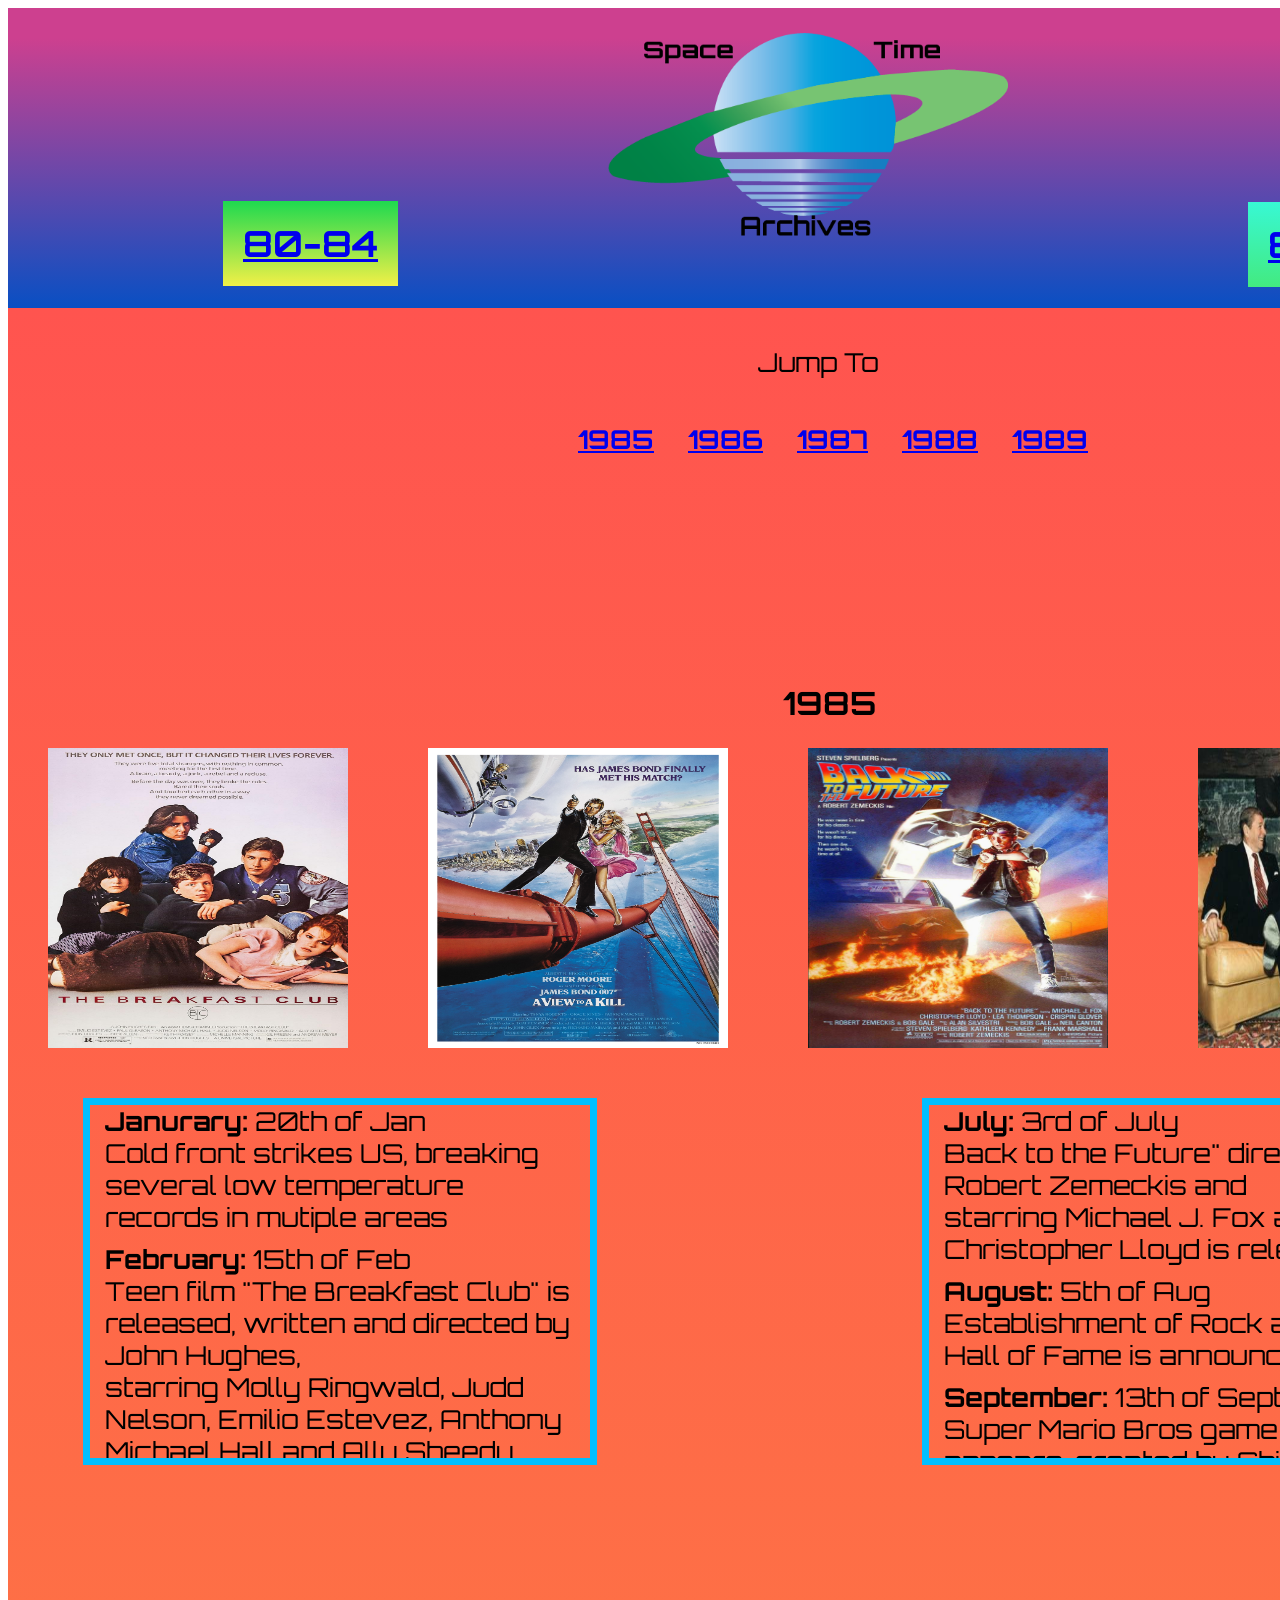
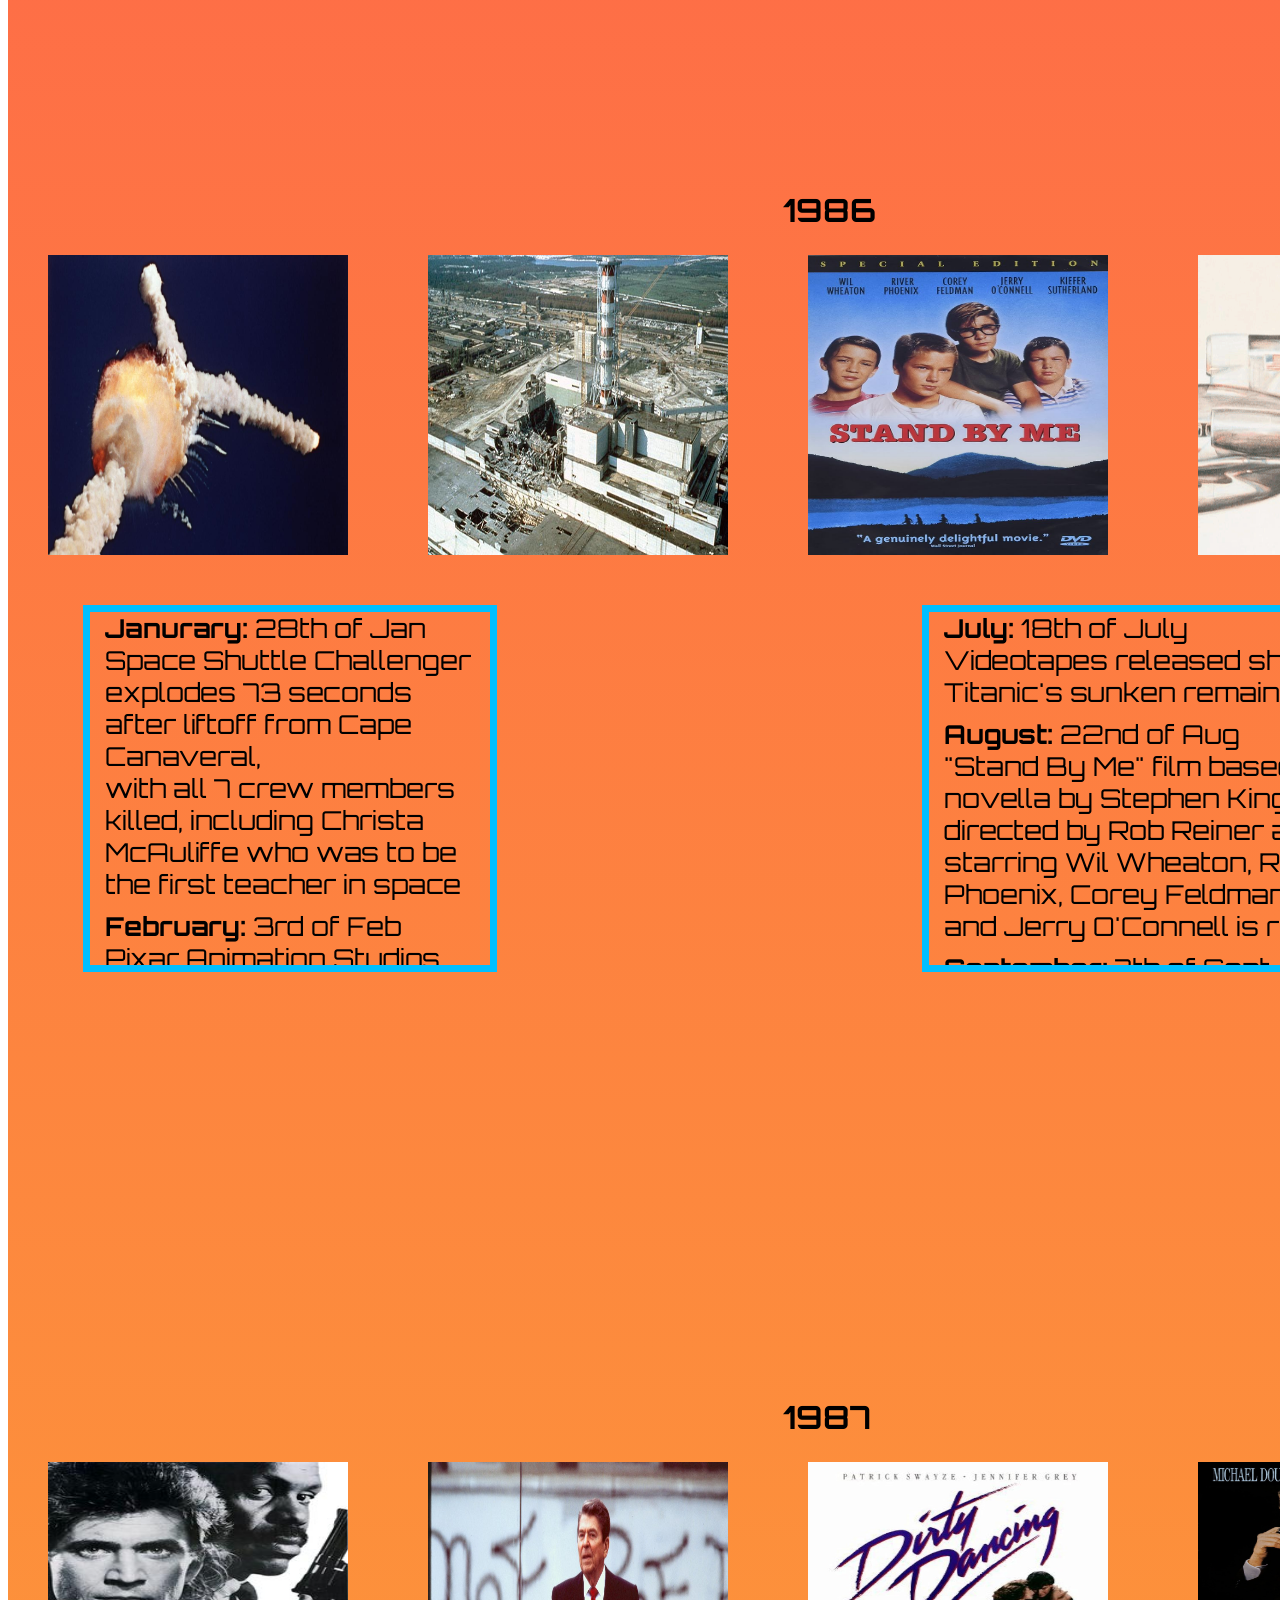
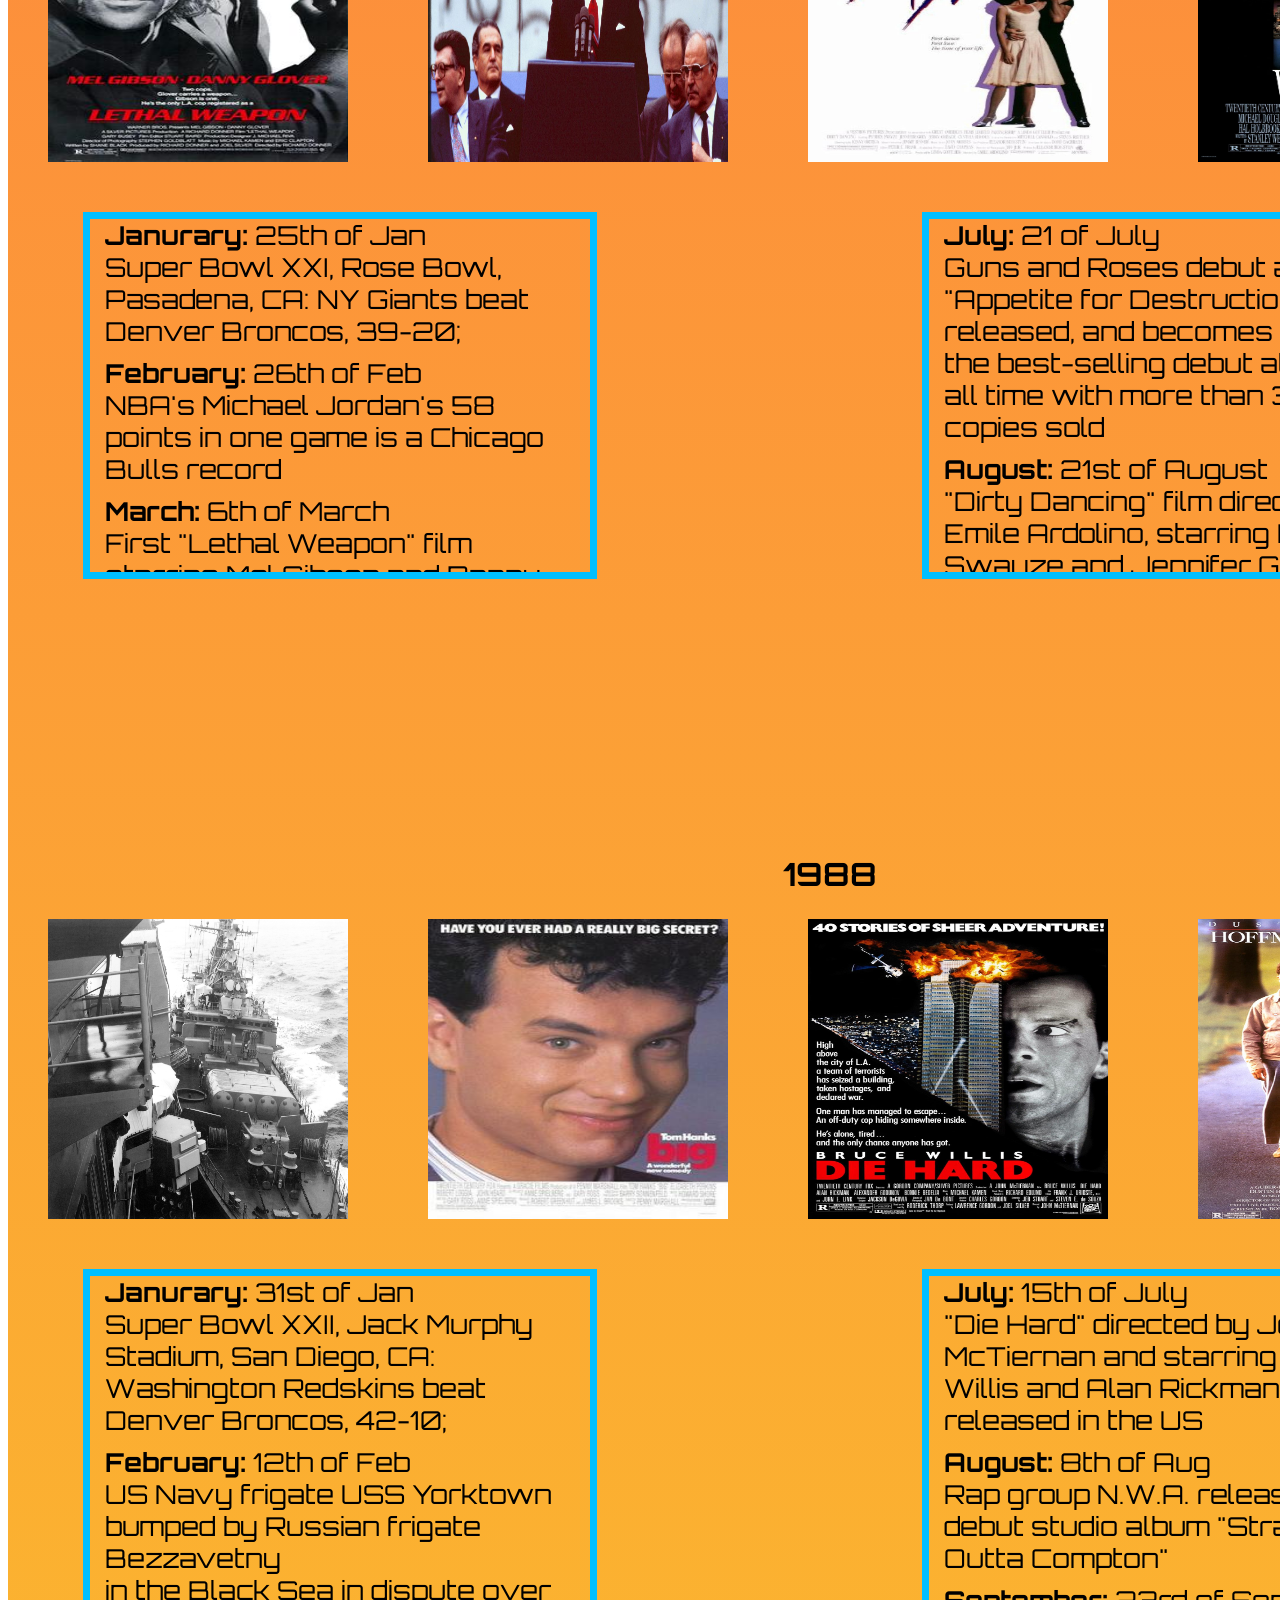
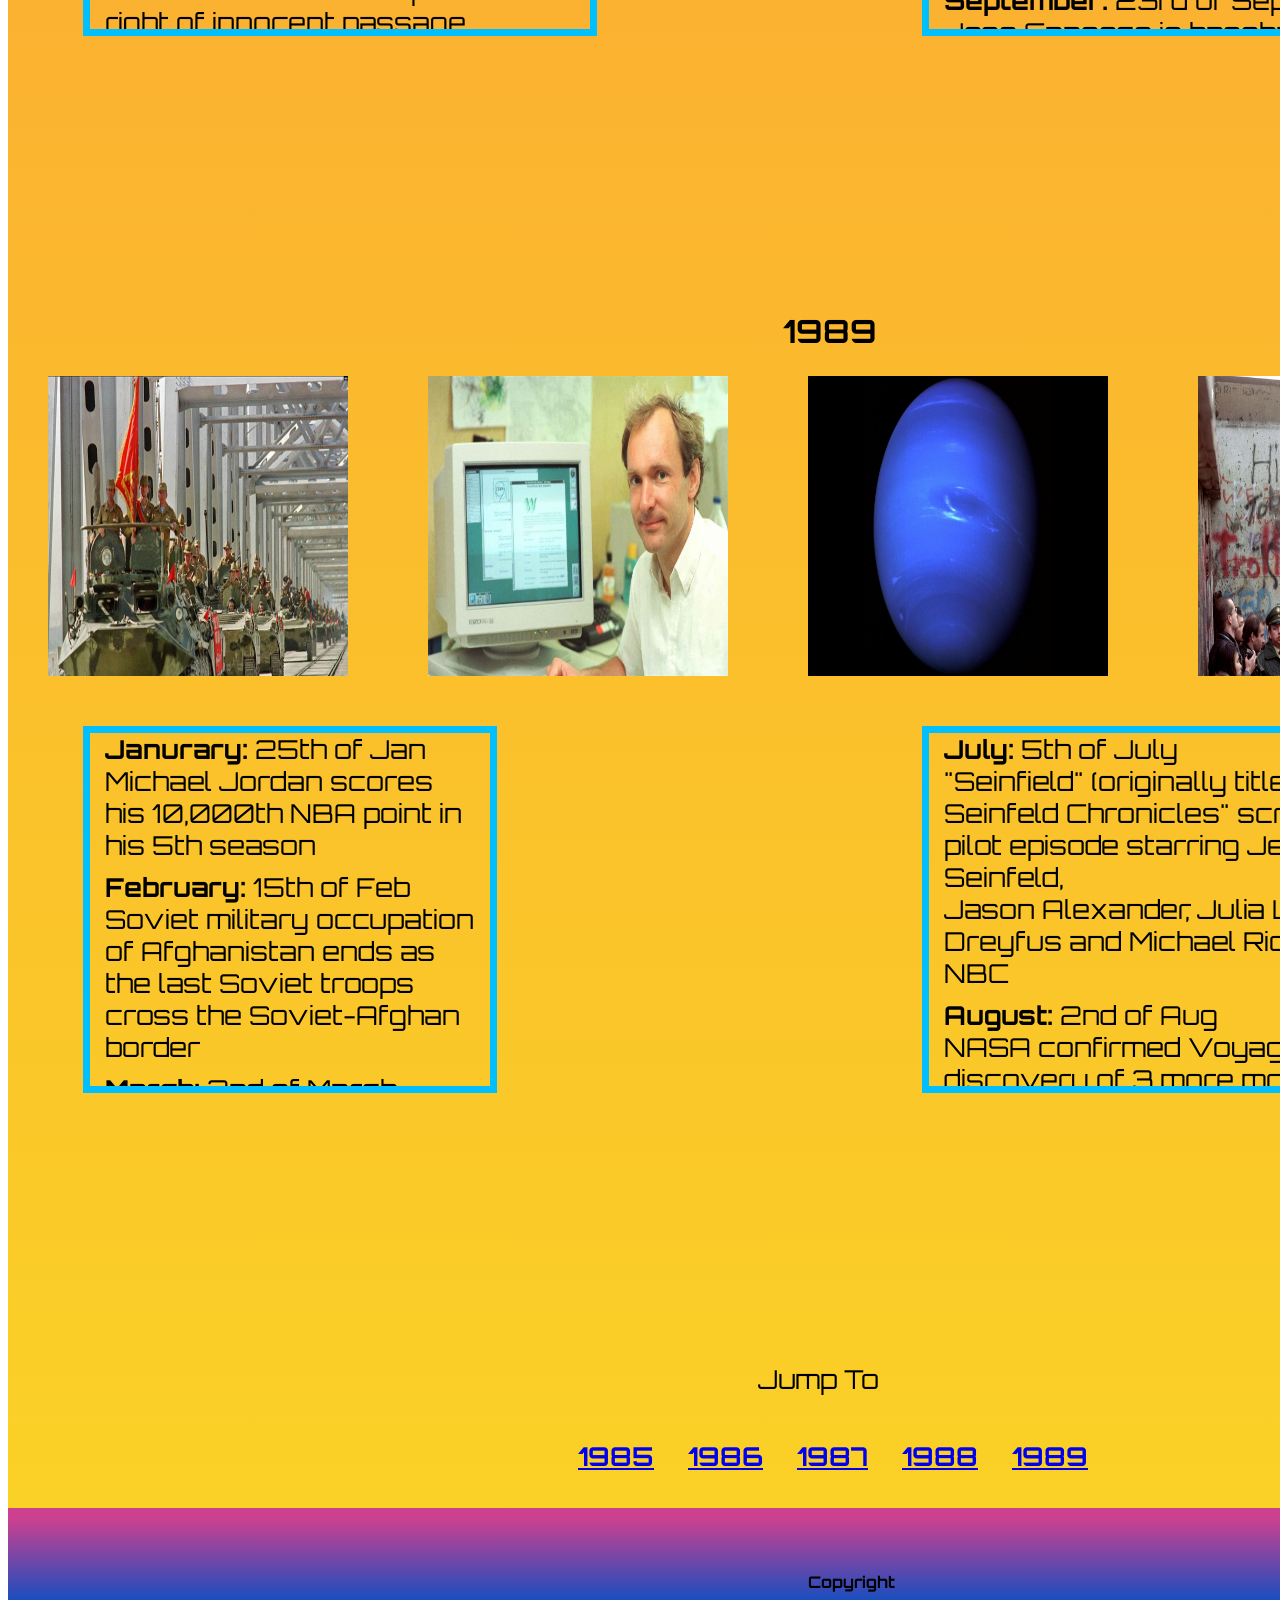
<file: Page2-85-89.html>
<!doctype html>
<html>
<head>
	<title>1985-1989</title>
	<!--Google Font-->
	<link href="https://fonts.googleapis.com/css?family=Orbitron" rel="stylesheet">
	<style>
		#container{
			height:6400px;
			width:1600px;
			background-color: darkseagreen;
			margin:auto;
			font-family: 'Orbitron';
			overflow-x: hidden;
			 
		}
		#header{
			height:300px;
			width:1600px;
			background: rgb(0,0,0);
			background: linear-gradient(0deg, rgba(0,0,0,1) 0%, rgba(9,79,195,1) 0%, rgba(205,64,143,1) 90%);
			margin:auto;
		}
		#Logo{
			position: relative;
			left:600px;
			top:25px;
		}
		#Logo img:hover{
			transform:scale(1.2);
		}
		#header ul{
			list-style-type: none;
			margin:auto;
		}
		/*80-84*/
		#Page1 a{
			display:inline-block;
			position:relative;
			left:175px;
			bottom:20px;
			padding:20px;
			margin:auto;
			background: rgb(0,0,0);
			background: linear-gradient(0deg, rgba(0,0,0,1) 0%, rgba(242,240,71,1) 0%, rgba(30,217,79,1) 100%);
			font-size:36px;
		}
		#Page1 a:hover{
			transform:scale(1.2);
		}
		/*85-89*/
		#Page2 a{
			display:inline-block;
			position:relative;
			left:1200px;
			bottom:104px;
			padding:20px;
			margin:auto;
			background: rgb(0,0,0);
			background: linear-gradient(0deg, rgba(0,0,0,1) 0%, rgba(67,234,128,1) 0%, rgba(56,248,212,1) 100%);
			font-size:36px;
		}
		#Page2 a:hover{
			transform:scale(1.2);
		}
		#content{
			width:1600px;
			height:6000px;
			margin:auto;
			background: rgb(0,0,0);
			background: linear-gradient(0deg, rgba(0,0,0,1) 0%, rgba(250,209,38,1) 0%, rgba(255,84,79,1) 100%);
			}
		/*Top Anchor Tags */
		#AnchorTags_Top ul{
			margin:auto;
			list-style-type: none;
			position:relative;
			left:500px;
		}
		#AnchorTags_Top li{
			display: inline-block;
			margin: 0px 0px 0px 30px;
			font-size:26px;
		}
		#AnchorTags_Top li:hover{
			transform:scale(1.2);
		}
		#AnchorTags_Top p{
			margin:auto;
			position:relative;
			bottom:45px;
			left:750px;
			font-size:26px;
		}
		
		/*Section 1- 1985 */
		#Section1{
			margin:auto;
			position:relative;
			width:1600px;
			height:700px;
			top:400px;
		}
		#Section1 h1{
			margin:auto;
			position:relative;
			bottom:25px;
			width:130px;
			left:40px;
		}
		#Image1{
			height:300px;
			width:300px;
			margin:0px 40px 0px 40px;
			position:relative;
			float:left;
		}
		#Image1-2{
			height:300px;
			width:300px;
			margin:0px 40px 0px 40px;
			position:relative;
			float:left;
			
		}
		#Image1-3{
			height:300px;
			width:300px;
			margin:0px 40px 0px 40px;
			position:relative;
			float:left;
			
		}
		#Image1-4{
			height:300px;
			width:300px;
			margin:0px 50px 0px 50px;
			position:relative;
			float:left;
		}
		#Column-1-1{
			position: relative;
    		height: 353px;
    		float: left;
    		width: 500px;
   			top:50px;
			left:75px;
			overflow-y: scroll;
			overflow-x: hidden;
			border-style: solid;
			border-width: 7px;
			border-color: deepskyblue;
		}
		#Jan_1985{
			height:fit-content;
			width:fit-content;
			margin:0px 15px 10px 15px;
			position:relative;
			font-size:26px;
		}
		#Jan_1985 p{
			margin:auto;
			position:relative;
			display:inline;

		}
		#Feb_1985{
			height:fit-content;
			width:fit-content;
			margin:0px 15px 10px 15px;
			position:relative;
			font-size:26px;
			
		}
		#Feb_1985 p{
			margin:auto;
			position:relative;
			display:inline;
		}
		#March_1985{
			height:fit-content;
			width:fit-content;
			margin:0px 15px 10px 15px;
			position:relative;
			font-size:26px;
			
		}
		#March_1985 p{
			margin:auto;
			position:relative;
			display:inline;
		}
		#April_1985{
			height:fit-content;
			width:fit-content;
			margin:0px 15px 10px 15px;
			position:relative;
			font-size:26px;
			
		}
		#April_1985 p{
			margin:auto;
			position:relative;
			display:inline;
		}
		#May_1985{
			height:fit-content;
			width:fit-content;
			margin:0px 15px 10px 15px;
			position:relative;
			font-size:26px;
		}
		#May_1985 p{
			margin:auto;
			position:relative;
			display:inline;
		}
		#June_1985{
			height:fit-content;
			width:fit-content;
			margin:0px 15px 10px 15px;
			position:relative;
			font-size:26px;
			
		}
		#June_1985 p{
			margin:auto;
			position:relative;
			display:inline;
		}
		#Column-2-1{
			position: relative;
    		height: 353px;
    		float: left;
    		width: 500px;
   			top: 50px;
			left:400px;
			overflow-y: scroll;
			overflow-x: hidden;
			border-style: solid;
			border-width: 7px;
			border-color: deepskyblue;
		}
		#July_1985{
			height:fit-content;
			width:fit-content;
			position:relative;
			margin:0px 15px 10px 15px;
			font-size:26px;
			
		}
		#July_1985 p{
			margin:auto;
			position:relative;
			display:inline;
		}
		#Aug_1985{
			height:fit-content;
			width:fit-content;
			margin:0px 15px 10px 15px;
			font-size:26px;
			
		}
		#Aug_1985 p{
			margin:auto;
			position:relative;
			display:inline;
		}
		#Sept_1985{
			height:fit-content;
			width:fit-content;
			margin:0px 15px 10px 15px;
			position:relative;
			font-size:26px;
			
		}
		#Sept_1985 p{
			margin:auto;
			position:relative;
			display:inline;
		}
		#Oct_1985{
			height:fit-content;
			width:fit-content;
			margin:0px 15px 10px 15px;
			position:relative;
			font-size:26px;
			
		}
		#Oct_1985 p{
			margin:auto;
			position:relative;
			display:inline;
		}
		#Nov_1985{
			height:fit-content;
			width:fit-content;
			margin:0px 15px 10px 15px;
			position:relative;
			font-size:26px;
			
		}
		#Nov_1985 p{
			margin:auto;
			position:relative;
			display:inline;
		}
		#Dec_1985{
			height:fit-content;
			width:fit-content;
			margin:0px 15px 10px 15px;
			position:relative;
			font-size:26px;	
		}
		#Dec_1985 p{
			margin:auto;
			position:relative;
			display:inline;
		}
		/*Section 2- 1986 */
		#Section2{
			margin:auto;
			position:relative;
			width:1600px;
			height:700px;
			top:800px;
		}
		#Section2 h1{
			margin:auto;
			position:relative;
			bottom:25px;
			width:130px;
			left:40px;
		}		
		#Image2-1{
			height:300px;
			width:300px;
			margin:0px 40px 0px 40px;
			position:relative;
			float:left;
		}
		#Image2-2{
			height:300px;
			width:300px;
			margin:0px 40px 0px 40px;
			position:relative;
			float:left;
			
		}
		#Image2-3{
			height:300px;
			width:300px;
			margin:0px 40px 0px 40px;
			position:relative;
			float:left;
			
		}
		#Image2-4{
			height:300px;
			width:300px;
			margin:0px 50px 0px 50px;
			position:relative;
			float:left;
		}
		#Column-1-2{
			position: relative;
    		height: 353px;
    		float: left;
    		width: 400px;
   			top:50px;
			left:75px;
			overflow-y: scroll;
			overflow-x: hidden;
			border-style: solid;
			border-width: 7px;
			border-color: deepskyblue;
		}
		#Jan_1986{
			height:fit-content;
			width:fit-content;
			margin:0px 15px 10px 15px;
			position:relative;
			font-size:26px;
		}
		#Jan_1986 p{
			margin:auto;
			position:relative;
			display:inline;

		}
		#Feb_1986{
			height:fit-content;
			width:fit-content;
			margin:0px 15px 10px 15px;
			position:relative;
			font-size:26px;
			
		}
		#Feb_1986 p{
			margin:auto;
			position:relative;
			display:inline;
		}
		#March_1986{
			height:fit-content;
			width:fit-content;
			margin:0px 15px 10px 15px;
			position:relative;
			font-size:26px;
			
		}
		#March_1986 p{
			margin:auto;
			position:relative;
			display:inline;
		}
		#April_1986{
			height:fit-content;
			width:fit-content;
			margin:0px 15px 10px 15px;
			position:relative;
			font-size:26px;
			
		}
		#April_1986 p{
			margin:auto;
			position:relative;
			display:inline;
		}
		#May_1986{
			height:fit-content;
			width:fit-content;
			margin:0px 15px 10px 15px;
			position:relative;
			font-size:26px;
		}
		#May_1986 p{
			margin:auto;
			position:relative;
			display:inline;
		}
		#June_1986{
			height:fit-content;
			width:fit-content;
			margin:0px 15px 10px 15px;
			position:relative;
			font-size:26px;
		}
		#June_1986 p{
			margin:auto;
			position:relative;
			display:inline;
		}
		#Column-2-2{
			position: relative;
    		height: 353px;
    		float: left;
    		width: 500px;
   			top: 50px;
			left:500px;
			overflow-y: scroll;
			overflow-x: hidden;
			border-style: solid;
			border-width: 7px;
			border-color: deepskyblue;
		}
		#July_1986{
			height:fit-content;
			width:fit-content;
			margin:0px 15px 10px 15px;
			position:relative;
			font-size:26px;
			
		}
		#July_1986 p{
			margin:auto;
			position:relative;
			display:inline;
		}
		#Aug_1986{
			height:fit-content;
			width:fit-content;
			margin:0px 15px 10px 15px;
			position:relative;
			font-size:26px;
			
		}
		#Aug_1986 p{
			margin:auto;
			position:relative;
			display:inline;
		}
		#Sept_1986{
			height:fit-content;
			width:fit-content;
			margin:0px 15px 10px 15px;
			position:relative;
			font-size:26px;
			
		}
		#Sept_1986 p{
			margin:auto;
			position:relative;
			display:inline;
		}
		#Oct_1986{
			height:fit-content;
			width:fit-content;
			margin:0px 15px 10px 15px;
			position:relative;
			font-size:26px;
			
		}
		#Oct_1986 p{
			margin:auto;
			position:relative;
			display:inline;
		}
		#Nov_1986{
			height:fit-content;
			width:fit-content;
			margin:0px 15px 10px 15px;
			position:relative;
			font-size:26px;
			
		}
		#Nov_1986 p{
			margin:auto;
			position:relative;
			display:inline;
		}
		#Dec_1986{
			height:fit-content;
			width:fit-content;
			margin:0px 15px 10px 15px;
			position:relative;
			font-size:26px;	
		}
		#Dec_1986 p{
			margin:auto;
			position:relative;
			display:inline;
		}
		/*Section 3-1987 */
		#Section3{
			margin:auto;
			position:relative;
			width:1600px;
			height:700px;
			top:1300px;
		}
		#Section3 h1{
			margin:auto;
			position:relative;
			bottom:25px;
			width:130px;
			left:40px;
		}		
		#Image3-1{
			height:300px;
			width:300px;
			margin:0px 40px 0px 40px;
			position:relative;
			float:left;
		}
		#Image3-2{
			height:300px;
			width:300px;
			margin:0px 40px 0px 40px;
			position:relative;
			float:left;
			
		}
		#Image3-3{
			height:300px;
			width:300px;
			margin:0px 40px 0px 40px;
			position:relative;
			float:left;
			
		}
		#Image3-4{
			height:300px;
			width:300px;
			margin:0px 50px 0px 50px;
			position:relative;
			float:left;
		}
		#Column-1-3{
			position: relative;
    		height: 353px;
    		float: left;
    		width: 500px;
   			top:50px;
			left:75px;
			overflow-y: scroll;
			overflow-x: hidden;
			border-style: solid;
			border-width: 7px;
			border-color: deepskyblue;
		}
		#Jan_1987{
			height:fit-content;
			width:fit-content;
			margin:0px 15px 10px 15px;
			position:relative;
			font-size:26px;
		}
		#Jan_1987 p{
			margin:auto;
			position:relative;
			display:inline;

		}
		#Feb_1987{
			height:fit-content;
			width:fit-content;
			margin:0px 15px 10px 15px;
			position:relative;
			font-size:26px;
			
		}
		#Feb_1987 p{
			margin:auto;
			position:relative;
			display:inline;
		}
		#March_1987{
			height:fit-content;
			width:fit-content;
			margin:0px 15px 10px 15px;
			position:relative;
			font-size:26px;
			
		}
		#March_1987 p{
			margin:auto;
			position:relative;
			display:inline;
		}
		#April_1987{
			height:fit-content;
			width:fit-content;
			margin:0px 15px 10px 15px;
			position:relative;
			font-size:26px;
			
		}
		#April_1987 p{
			margin:auto;
			position:relative;
			display:inline;
		}
		#May_1987{
			height:fit-content;
			width:fit-content;
			margin:0px 15px 10px 15px;
			position:relative;
			font-size:26px;
		}
		#May_1987 p{
			margin:auto;
			position:relative;
			display:inline;
		}
		#June_1987{
			height:fit-content;
			width:fit-content;
			margin:0px 15px 10px 15px;
			position:relative;
			font-size:26px;
		}
		#June_1987 p{
			margin:auto;
			position:relative;
			display:inline;
		}
		#Column-2-3{
			position: relative;
    		height: 353px;
    		float: left;
    		width: 500px;
   			top: 50px;
			left:400px;
			overflow-y: scroll;
			overflow-x: hidden;
			border-style: solid;
			border-width: 7px;
			border-color: deepskyblue;
		}
		#July_1987{
			height:fit-content;
			width:fit-content;
			margin:0px 15px 10px 15px;
			position:relative;
			font-size:26px;
			
		}
		#July_1987 p{
			margin:auto;
			position:relative;
			display:inline;
		}
		#Aug_1987{
			height:fit-content;
			width:fit-content;
			margin:0px 15px 10px 15px;
			position:relative;
			font-size:26px;
			
		}
		#Aug_1987 p{
			margin:auto;
			position:relative;
			display:inline;
		}
		#Sept_1987{
			height:fit-content;
			width:fit-content;
			margin:0px 15px 10px 15px;
			position:relative;
			font-size:26px;
			
		}
		#Sept_1987 p{
			margin:auto;
			position:relative;
			display:inline;
		}
		#Oct_1987{
			height:fit-content;
			width:fit-content;
			margin:0px 15px 10px 15px;
			position:relative;
			font-size:26px;
			
		}
		#Oct_1987 p{
			margin:auto;
			position:relative;
			display:inline;
		}
		#Nov_1987{
			height:fit-content;
			width:fit-content;
			margin:0px 15px 10px 15px;
			position:relative;
			font-size:26px;
			
		}
		#Nov_1987 p{
			margin:auto;
			position:relative;
			display:inline;
		}
		#Dec_1987{
			height:fit-content;
			width:fit-content;
			margin:0px 15px 10px 15px;
			position:relative;
			font-size:26px;	
		}
		#Dec_1987 p{
			margin:auto;
			position:relative;
			display:inline;
		}
		/*Section 4-1988 */
		#Section4{
			margin:auto;
			position:relative;
			width:1600px;
			height:700px;
			top:1650px;
		}
		#Section4 h1{
			margin:auto;
			position:relative;
			bottom:25px;
			width:130px;
			left:40px;
		}		
		#Image4-1{
			height:300px;
			width:300px;
			margin:0px 40px 0px 40px;
			position:relative;
			float:left;
		}
		#Image4-2{
			height:300px;
			width:300px;
			margin:0px 40px 0px 40px;
			position:relative;
			float:left;
			
		}
		#Image4-3{
			height:300px;
			width:300px;
			margin:0px 40px 0px 40px;
			position:relative;
			float:left;
			
		}
		#Image4-4{
			height:300px;
			width:300px;
			margin:0px 50px 0px 50px;
			position:relative;
			float:left;
		}
		#Column-1-4{
			position: relative;
    		height: 353px;
    		float: left;
    		width: 500px;
   			top:50px;
			left:75px;
			overflow-y: scroll;
			overflow-x: hidden;
			border-style: solid;
			border-width: 7px;
			border-color: deepskyblue;
		}
		#Jan_1988{
			height:fit-content;
			width:fit-content;
			margin:0px 15px 10px 15px;
			position:relative;
			font-size:26px;
		}
		#Jan_1988 p{
			margin:auto;
			position:relative;
			display:inline;

		}
		#Feb_1988{
			height:fit-content;
			width:fit-content;
			margin:0px 15px 10px 15px;
			position:relative;
			font-size:26px;
			
		}
		#Feb_1988 p{
			margin:auto;
			position:relative;
			display:inline;
		}
		#March_1988{
			height:fit-content;
			width:fit-content;
			margin:0px 15px 10px 15px;
			position:relative;
			font-size:26px;
			
		}
		#March_1988 p{
			margin:auto;
			position:relative;
			display:inline;
		}
		#April_1988{
			height:fit-content;
			width:fit-content;
			margin:0px 15px 10px 15px;
			position:relative;
			font-size:26px;
		}
		#April_1988 p{
			margin:auto;
			position:relative;
			display:inline;
		}
		#May_1988{
			height:fit-content;
			width:fit-content;
			margin:0px 15px 10px 15px;
			position:relative;
			font-size:26px;
		}
		#May_1988 p{
			margin:auto;
			position:relative;
			display:inline;
		}
		#June_1988{
			height:fit-content;
			width:fit-content;
			margin:0px 15px 10px 15px;
			position:relative;
			font-size:26px;
		}
		#June_1988 p{
			margin:auto;
			position:relative;
			display:inline;
		}
		#Column-2-4{
			position: relative;
    		height: 353px;
    		float: left;
    		width: 500px;
   			top: 50px;
			left:400px;
			overflow-y: scroll;
			overflow-x: hidden;
			border-style: solid;
			border-width: 7px;
			border-color: deepskyblue;
		}
		#July_1988{
			height:fit-content;
			width:fit-content;
			margin:0px 15px 10px 15px;
			position:relative;
			font-size:26px;
			
		}
		#July_1988 p{
			margin:auto;
			position:relative;
			display:inline;
		}
		#Aug_1988{
			height:fit-content;
			width:fit-content;
			margin:0px 15px 10px 15px;
			position:relative;
			font-size:26px;
		}
		#Aug_1988 p{
			margin:auto;
			position:relative;
			display:inline;
		}
		#Sept_1988{
			height:fit-content;
			width:fit-content;
			margin:0px 15px 10px 15px;
			position:relative;
			font-size:26px;
		}
		#Sept_1988 p{
			margin:auto;
			position:relative;
			display:inline;
		}
		#Oct_1988{
			height:fit-content;
			width:fit-content;
			margin:0px 15px 10px 15px;
			position:relative;
			font-size:26px;	
		}
		#Oct_1988 p{
			margin:auto;
			position:relative;
			display:inline;
		}
		#Nov_1988{
			height:fit-content;
			width:fit-content;
			margin:0px 15px 10px 15px;
			position:relative;
			font-size:26px;	
		}
		#Nov_1988 p{
			margin:auto;
			position:relative;
			display:inline;
		}
		#Dec_1988{
			height:fit-content;
			width:fit-content;
			margin:0px 15px 10px 15px;
			position:relative;
			font-size:26px;	
		}
		#Dec_1988 p{
			margin:auto;
			position:relative;
			display:inline;
		}
		/*Section 5- 1989 */
		#Section5{
			margin:auto;
			position:relative;
			width:1600px;
			height:700px;
			top:2000px;
		}
		#Section5 h1{
			margin:auto;
			position:relative;
			bottom:25px;
			width:130px;
			left:40px;
		}		
		#Image5-1{
			height:300px;
			width:300px;
			margin:0px 40px 0px 40px;
			position:relative;
			float:left;
		}
		#Image5-2{
			height:300px;
			width:300px;
			margin:0px 40px 0px 40px;
			position:relative;
			float:left;
			
		}
		#Image5-3{
			height:300px;
			width:300px;
			margin:0px 40px 0px 40px;
			position:relative;
			float:left;
			
		}
		#Image5-4{
			height:300px;
			width:300px;
			margin:0px 50px 0px 50px;
			position:relative;
			float:left;
		}
		#Column-1-5{
			position: relative;
    		height: 353px;
    		float: left;
    		width: 400px;
   			top:50px;
			left:75px;
			overflow-y: scroll;
			overflow-x: hidden;
			border-style: solid;
			border-width: 7px;
			border-color: deepskyblue;
		}
		#Jan_1989{
			height:fit-content;
			width:fit-content;
			margin:0px 15px 10px 15px;
			position:relative;
			font-size:26px;
		}
		#Jan_1989 p{
			margin:auto;
			position:relative;
			display:inline;

		}
		#Feb_1989{
			height:fit-content;
			width:fit-content;
			margin:0px 15px 10px 15px;
			position:relative;
			font-size:26px;
			
		}
		#Feb_1989 p{
			margin:auto;
			position:relative;
			display:inline;
		}
		#March_1989{
			height:fit-content;
			width:fit-content;
			margin:0px 15px 10px 15px;
			position:relative;
			font-size:26px;
			
		}
		#March_1989 p{
			margin:auto;
			position:relative;
			display:inline;
		}
		#April_1989{
			height:fit-content;
			width:fit-content;
			margin:0px 15px 10px 15px;
			position:relative;
			font-size:26px;
		}
		#April_1989 p{
			margin:auto;
			position:relative;
			display:inline;
		}
		#May_1989{
			height:fit-content;
			width:fit-content;
			margin:0px 15px 10px 15px;
			position:relative;
			font-size:26px;
		}
		#May_1989 p{
			margin:auto;
			position:relative;
			display:inline;
		}
		#June_1989{
			height:fit-content;
			width:fit-content;
			margin:0px 15px 10px 15px;
			position:relative;
			font-size:26px;
		}
		#June_1989 p{
			margin:auto;
			position:relative;
			display:inline;
		}
		#Column-2-5{
			position: relative;
    		height: 353px;
    		float: left;
    		width: 500px;
   			top: 50px;
			left:500px;
			overflow-y: scroll;
			overflow-x: hidden;
			border-style: solid;
			border-width: 7px;
			border-color: deepskyblue;
		}
		#July_1989{
			height:fit-content;
			width:fit-content;
			margin:0px 15px 10px 15px;
			position:relative;
			font-size:26px;
			
		}
		#July_1989 p{
			margin:auto;
			position:relative;
			display:inline;
		}
		#Aug_1989{
			height:fit-content;
			width:fit-content;
			position:relative;
			margin:0px 15px 10px 15px;
			font-size:26px;
		}
		#Aug_1989 p{
			margin:auto;
			position:relative;
			display:inline;
		}
		#Sept_1989{
			height:fit-content;
			width:fit-content;
			margin:0px 15px 10px 15px;
			position:relative;
			font-size:26px;
		}
		#Sept_1989 p{
			margin:auto;
			position:relative;
			display:inline;
		}
		#Oct_1989{
			height:fit-content;
			width:fit-content;
			margin:0px 15px 10px 15px;
			position:relative;
			font-size:26px;	
		}
		#Oct_1989 p{
			margin:auto;
			position:relative;
			display:inline;
		}
		#Nov_1989{
			height:fit-content;
			width:fit-content;
			margin:0px 15px 10px 15px;
			position:relative;
			font-size:26px;	
		}
		#Nov_1989 p{
			margin:auto;
			position:relative;
			display:inline;
		}
		#Dec_1989{
			height:fit-content;
			width:fit-content;
			margin:0px 15px 10px 15px;
			position:relative;
			font-size:26px;	
		}
		#Dec_1989 p{
			margin:auto;
			position:relative;
			display:inline;
		}
		/*Bottom Anchor Tags */
		#AnchorTags_Bottom{
			height:64px;
			width:1600px;
			margin:auto;
			position:relative;
			bottom:100px;
		}
		#AnchorTags_Bottom ul{
			margin:auto;
			list-style-type: none;
			position:relative;
			left:500px;
		}
		#AnchorTags_Bottom li{
			display: inline-block;
			margin: 0px 0px 0px 30px;
			font-size:26px;
		}
		#AnchorTags_Bottom li:hover{
			transform:scale(1.2);
		}
		#AnchorTags_Bottom p{
			margin:auto;
			position:relative;
			bottom:45px;
			left:750px;
			font-size:26px;
		}
		
		#footer{
			width:1600px;
			height:100px;
			background: rgb(0,0,0);
			background: linear-gradient(0deg, rgba(0,0,0,1) 0%, rgba(9,79,195,1) 0%, rgba(205,64,143,1) 90%);
		}
		#copyright b{
			margin:auto;
			position:relative;
			left:800px;
			top:0px;
	}
	</style>
</head>
<body>
	<div id="container">
		<div id="header">
			<!--Logo and navigation here-->
			<div id="Logo">
				<a href="/Midterm_HomePage.html"><img src="Logo.png"
					width="400px"
						/></a> 
			</div>
			<!--80-84-->
			<div id="Page1">
					<ul>
						<a href="/Page1-80-84.html"><li><b>80-84</b></li></a>
					</ul>
			</div>
				<!--85-89-->
				<div id="Page2">
					<ul>
						<a href="/Page2-85-89.html"><li><b>85-89</b></li></a>
					</ul>
				</div>
			<div id="nav">
				<div id="AnchorTags_Top">
					<p>Jump To</p>
					<ul>
						<li><a href="#Section-1"><b>1985</b></a></li>
						<li><a href="#Section-2"><b>1986</b></a></li>
						<li><a href="#Section-3"><b>1987</b></a></li>
						<li><a href="#Section-4"><b>1988</b></a></li>
						<li><a href="#Section-5"><b>1989</b></a></li>
					</ul>
				</div>
			</div>
		</div>
		<div id="content">
			<div id="Section1">
				<h1 id="Section-1">1985</h1>
				<div id="Image1">
					<img src="BreakfestClub.jpg"
						 width="300px"
						 height="300px" />
				</div>
				<div id="Image1-2">
					<img src="AViewToAKill.jpg"
						 width="300px"
						 height="300px" />
				</div>
				<div id="Image1-3">
					<img src="BackToTheFuture.jpg"
						 width="300px"
						 height="300px" />
				</div>
				<div id="Image1-4">
					<img src="geneva summit.jpg"
						 width="300px"
						 height="300px" />
				</div>
				<div id="Column-1-1">
					<div id="Jan_1985">
						<b>Janurary:</b>
							<p>20th of Jan<br>
							Cold front strikes US, breaking several low temperature records in mutiple areas
							</p>
					</div>
					<div id="Feb_1985">
						<b>February:</b>
						<p>15th of Feb<br>
						Teen film "The Breakfast Club" is released, written and directed by John Hughes,<br>
						starring Molly Ringwald, Judd Nelson, Emilio Estevez, Anthony Michael Hall and Ally Sheedy
						</p>
					</div>
					<div id="March_1985">
						<b>March:</b>
						<p>15th of March<br>
						The first Internet domain name, symbolics.com is registered</p>
					</div>
					<div id="April_1985">
						<b>April:</b>
						<p>23rd of April<br>
						New Coke debuts; Coca-Cola announced it is changing its secret flavor formula</p>
					</div>
					<div id="May_1985">
						<b>May:</b>
						<p>22nd of MAy<br>
						"A View to a Kill", 14th James Bond film, last to star Roger Moore,<br>
						also starring Grace Jones and Christopher Walken, premieres in San Francisco</p>
					</div>
					<div id="June_1985">
						<b>June:</b>
						<p>10th of June<br>
						Coca-Cola announces they're bringing back their 99-year-old formula</p>
					</div>
				</div>
				<div id="Column-2-1">
					<div id="July_1985">
						<b>July:</b>
						<p>3rd of July<br>
						Back to the Future" directed by Robert Zemeckis and<br> 
						starring Michael J. Fox and Christopher Lloyd is released</p>
					</div>
					<div id="Aug_1985">
						<b>August:</b>
						<p>5th of Aug<br>
						Establishment of Rock and Roll Hall of Fame is announced</p>
					</div>
					<div id="Sept_1985">
						<b>September:</b>
						<p>13th of Sept<br>
						Super Mario Bros game first appears, created by Shigeru Miyamoto at Nintendo</p>
					</div>
					<div id="Oct_1985">
						<b>October:</b>
						<p>16th of Oct<br>
						 Intel introduces 32-bit 80386 microcomputer chip</p>
					</div>
					<div id="Nov_1985">
						<b>November:</b>
						<p>16th of Nov<br>
						President Reagan arrives in Geneva for a summit<br>
						with Soviet leader Mikhail Gorbachev</p>
					</div>
					<div id="Dec_1985">
						<b>December:</b>
						<p>2nd of Dec<br>
						NFL quarterback legends Dan Marino and John Elway (Denver Broncos) face each other for the first time,<br>
						a 30-26 win for Marino's Miami Dolphins (390 yards and 3 TDs)</p>
					</div>
				</div>
			</div>
			<div id="Section2">
				<h1 id="Section-2">1986</h1>
				<div id="Image2-1">
					<img src="the-space-shuttle-challenger-exploded.jpg"
						 width="300px"
						 height="300px" />
				</div>
				<div id="Image2-2">	
					<img src="Chernobyl.jpg"
						 width="300px"
						 height="300px" />
				</div>
				<div id="Image2-3">
					<img src="StandbyMe.jpg"
						 width="300px"
						 height="300px" />
				</div>
				<div id="Image2-4">
					<img src="Licensed-To-Ill-album-cover-500x321.png"
						 width="300px"
						 height="300px" />
				</div>
				<div id="Column-1-2">
					<div id="Jan_1986">
						<b>Janurary:</b>
							<p>28th of Jan<br>
							Space Shuttle Challenger explodes 73 seconds after liftoff from Cape Canaveral,<br>
							with all 7 crew members killed, including Christa McAuliffe who was to be the first teacher in space
							</p>
					</div>
					<div id="Feb_1986">
						<b>February:</b>
						<p>3rd of Feb<br>
						Pixar Animation Studios (Toy Story; The Incredibles) headed by Edwin Catmull and Alvy Ray Smith,<br>
						is spun off from Lucasfilm, Ltd as an independent film production company, with backing of Steve Jobs
						</p>
					</div>
					<div id="March_1986">
						<b>March:</b>
						<p>3rd of March<br>
							ELektra Records releases "Master of Puppets",<br> 
						the third studio album by American heavy metal band Metallica</p>
					</div>
					<div id="April_1986">
						<b>April:</b>
						<p>26th of April<br>
						World's worst nuclear disaster: 4th reactor at Chernobyl nuclear power station in USSR explodes,<br> 
						31 die, radioactive contamination reaches much of Western Europe</p>
					</div>
					<div id="May_1986">
						<b>May:</b>
						<p>16th of May<br>
						"Top Gun", directed by Tony Scott and starring Tom Cruise premieres</p>
					</div>
					<div id="June_1986">
						<b>June:</b>
						<p>8th of June<br>
						Alleged Nazi Kurt Waldheim elected President of Austria</p>
					</div>
				</div>
				<div id="Column-2-2">
					<div id="July_1986">
						<b>July:</b>
						<p>18th of July<br>
						Videotapes released showing Titanic's sunken remains</p>
					</div>
					<div id="Aug_1986">
						<b>August:</b>
						<p>22nd of Aug<br>
						"Stand By Me" film based on the novella by Stephen King,<br>
						directed by Rob Reiner and starring Wil Wheaton, River Phoenix, Corey Feldman,<br>
						and Jerry O'Connell is released</p>
					</div>
					<div id="Sept_1986">
						<b>September:</b>
						<p>7th of Sept<br>
						 Dan Marino throws his 100th career touchdown pass, the fastest QB in NFL history to do so</p>
					</div>
					<div id="Oct_1986">
						<b>October:</b>
						<p>27th of Oct<br>
						MLB World Series: NY Mets win their second title;<br>
						beat Boston Red Sox, 8-5 at Shea Stadium for 4 games to 3 series win</p>
					</div>
					<div id="Nov_1986">
						<b>November:</b>
						<p>15th of Nov<br>
						Beastie Boys release their debut album "Licensed to Ill" - 1st No. 1 rap album on Billboard charts</p>
					</div>
					<div id="Dec_1986">
						<b>December:</b>
						<p>16th of Dec<br>
						Revolt in Kazakhstan against Communist party, known as Zheltoksan,<br>
						which becomes the first sign of ethnic strife during Gorbachev's tenure</p>
					</div>
				</div>
			</div>
			<div id="Section3">
				<h1 id="Section-3">1987</h1>
				<div id="Image3-1">
					<img src="Lethal_weapon1.jpg"
						 width="300px"
						 height="300px" />
				</div>
				<div id="Image3-2">
					<img src="TearDownThisWalljpg.jpg"
						 width="300px"
						 height="300px" />
				</div>
				<div id="Image3-3">
					<img src="DirtyDancing.jpg"
						 width="300px"
						 height="300px" />
				</div>
				<div id="Image3-4">
					<img src="WallStreet.jpg"
						 width="300px"
						 height="300px" />
				</div>
				<div id="Column-1-3">
					<div id="Jan_1987">
						<b>Janurary:</b>
						<p>25th of Jan<br>
						Super Bowl XXI, Rose Bowl, Pasadena, CA: NY Giants beat Denver Broncos, 39-20; </p>
					</div>
					<div id="Feb_1987">
						<b>February:</b>
						<p>26th of Feb<br>
						NBA's Michael Jordan's 58 points in one game is a Chicago Bulls record
						</p>
					</div>
					<div id="March_1987">
						<b>March:</b>
						<p>6th of March<br>
						First "Lethal Weapon" film starring Mel Gibson and Danny Glover, directed by Richard Donner is released</p>
					</div>
					<div id="April_1987">
						<b>April:</b>
						<p>16th of April<br>
						 Michael Jordan becomes the second NBA player in history to score 3,000 points in a season</p>
					</div>
					<div id="May_1987">
						<b>May:</b>
						<p>30th of May<br>
						Mike Tyson beats Pinklon Thomas by TKO in round 6 in Las Vegas to retain<br> 
						WBC / WBA heavyweight boxing titles</p>
					</div>
					<div id="June_1987">
						<b>June:</b>
						<p>12th of June<br>
						US President Ronald Reagan challenges Mikhail Gorbachev to "tear down" the Berlin wall</p>
					</div>
				</div>
				<div id="Column-2-3">
					<div id="July_1987">
						<b>July:</b>
						<p>21 of July<br>
						Guns and Roses debut album "Appetite for Destruction" is released, and becomes<br>
						the best-selling debut album of all time with more than 30 million copies sold</p>
					</div>
					<div id="Aug_1987">
						<b>August:</b>
						<p>21st of August<br>
						"Dirty Dancing" film directed by Emile Ardolino, starring Patrick Swayze and Jennifer Grey opens in the US</p>
					</div>
					<div id="Sept_1987">
						<b>September:</b>
						<p>22nd of Sept<br>
						US TV series "Full House" starring Bob Saget and John Stamos debuts</p>
					</div>
					<div id="Oct_1987">
						<b>October:</b>
						<p>25th of Oct<br>
						Baseball World Series: Minnesota Twins beat St Louis Cardinals,<br>
						4-2 at HHH Metrodome for 4-3 series win and franchise first in Minneapolis;</p>
					</div>
					<div id="Nov_1987">
						<b>November:</b>
						<p>3rd of Nov<br>
						Gordon Gould issued US patent US4704583 for the laser,<br> 
						ending his 30-year battle to be credited as the inventor of the laser</p>
					</div>
					<div id="Dec_1987">
						<b>December:</b>
						<p>11th of Dec<br>
						"Wall Street" film directed by Oliver Stone and starring Michael Douglas and Charlie Sheen is released</p>
					</div>
				</div>
			</div>
			<div id="Section4">
				<h1 id="Section-4">1988</h1>
				<div id="Image4-1">
					<img src="USS_Yorktown_collision.jpg"
						 width="300px"
						 height="300px" />
				</div>
				<div id="Image4-2">
					<img src="Big_Poster.jpg"
						 width="300px"
						 height="300px" />
				</div>
				<div id="Image4-3">
					<img src="DieHardjpg.jpg"
						 width="300px"
						 height="300px" />
				</div>
				<div id="Image4-4">
					<img src="Rainman.jpg"
						 width="300px"
						 height="300px" />
				</div>
				<div id="Column-1-4">
					<div id="Jan_1988">
						<b>Janurary:</b>
							<p>31st of Jan<br>
							Super Bowl XXII, Jack Murphy Stadium, San Diego, CA: Washington Redskins beat Denver Broncos, 42-10;
							</p>
					</div>
					<div id="Feb_1988">
						<b>February:</b>
						<p>12th of Feb<br>
						US Navy frigate USS Yorktown bumped by Russian frigate Bezzavetny<br>
						in the Black Sea in dispute over right of innocent passage
						</p>
					</div>
					<div id="March_1988">
						<b>March:</b>
						<p>2nd of March<br>
						The flaming basketball is adopted as NBA franchise Miami Heat’s official logo from over 13,000 entries;<br>
						Mark Henderson submits the winning entry</p>
					</div>
					<div id="April_1988">
						<b>April:</b>
						<p>7th of April<br>
						Russia announces it will withdraw its troops from Afghanistan</p>
					</div>
					<div id="May_1988">
						<b>May:</b>
						<p>16th of May<br>
						US Surgeon General C Everett Koop reports nicotine as addictive as heroin</p>
					</div>
					<div id="June_1988">
						<b>June:</b>
						<p>3rd of June<br>
						 "Big" film directed by Penny Marshall, starring Tom Hanks premieres in US</p>
					</div>
				</div>
				<div id="Column-2-4">
					<div id="July_1988">
						<b>July:</b>
						<p>15th of July<br>
						 "Die Hard" directed by John McTiernan and starring Bruce Willis and Alan Rickman is released in the US</p>
					</div>
					<div id="Aug_1988">
						<b>August:</b>
						<p>8th of Aug<br>
						Rap group N.W.A. release their debut studio album "Straight Outta Compton"</p>
					</div>
					<div id="Sept_1988">
						<b>September:</b>
						<p>23rd of Sept<br>
						Jose Canseco is baseball's 1st to steal 40 bases and hit 40 HRs</p>
					</div>
					<div id="Oct_1988">
						<b>October:</b>
						<p>1st of Oct<br>
						 Mikhail Gorbachev becomes Chairman of the Presidium of the Supreme Soviet,<br> 
						effectively head of state of the Soviet Union</p>
					</div>
					<div id="Nov_1988">
						<b>November:</b>
						<p>8th of Nov<br>
						Vice President George H. W. Bush is elected President of the United States,<br>
						defeating Democrat candidate Michael Dukakis</p>
					</div>
					<div id="Dec_1988">
						<b>December:</b>
						<p>12th of Dec<br>
						"Rainman" directed by Barry Levinson and starring Dustin Hoffman and Tom Cruise<br>
						premieres in New York (Best Picture 1989)</p>
					</div>
				</div>
			</div>
			<div id="Section5">
				<h1 id="Section-5">1989</h1>
				<div id="Image5-1">
					<img src="from-afghan.jpg"
						 width="300px"
						 height="300px" />
				</div>
				<div id="Image5-2">
					<img src="berners-lee-570x366.jpg"
						 width="300px"
						 height="300px" />
				</div>
				<div id="Image5-3">
					<img src="Voyager2Neptune.jpg"
						 width="300px"
						 height="300px" />
				</div>
				<div id="Image5-4">
					<img src="FallOfTheBerlinWall.jpg"
						 width="300px"
						 height="300px" />
				</div>
				<div id="Column-1-5">
					<div id="Jan_1989">
						<b>Janurary:</b>
							<p>25th of Jan<br>
							Michael Jordan scores his 10,000th NBA point in his 5th season
							</p>
					</div>
					<div id="Feb_1989">
						<b>February:</b>
						<p>15th of Feb<br>
						Soviet military occupation of Afghanistan ends as the last Soviet troops cross the Soviet-Afghan border
						</p>
					</div>
					<div id="March_1989">
						<b>March:</b>
						<p>2nd of March<br>
						 Madonna's "Like a Prayer" premieres on worldwide Pepsi commercial</p>
					</div>
					<div id="April_1989">
						<b>April:</b>
						<p>30th of April<br>
						World Wide Web (WWW) is first launched in the public domain by CERN scientist Tim Berners-Lee</p>
					</div>
					<div id="May_1989">
						<b>May:</b>
						<p>24th of May<br>
						"Indiana Jones and the Last Crusade", directed by Steven Spielberg, starring Harrison Ford,<br>
						and produced by George Lucas' Lucasfilms premieres</p>
					</div>
					<div id="June_1989">
						<b>June:</b>
						<p>23rd of June<br>
						Movie "Batman" premieres directed by Tim Burton, starring Michael Keaton and Jack Nicholson</p>
					</div>
				</div>
				<div id="Column-2-5">
					<div id="July_1989">
						<b>July:</b>
						<p>5th of July<br>
						"Seinfield" (originally titled The Seinfeld Chronicles" screens its pilot episode starring Jerry Seinfeld,<br>
						Jason Alexander, Julia Louis-Dreyfus and Michael Richards on NBC</p>
					</div>
					<div id="Aug_1989">
						<b>August:</b>
						<p>2nd of Aug<br>
						NASA confirmed Voyager 2's discovery of 3 more moons of Neptune designated temporarily 1989 N2, 1989 N3 and 1989 N24</p>
					</div>
					<div id="Sept_1989">
						<b>September:</b>
						<p>22nd of Sept<br>
						TV drama "Baywatch" starring David Hasselhoff and Pamela Anderson debuts on NBC</p>
					</div>
					<div id="Oct_1989">
						<b>October:</b>
						<p>1st of Oct<br>
						Thousands of East Germans flee to West Germany</p>
					</div>
					<div id="Nov_1989">
						<b>November:</b>
						<p>9th of Nov<br>
						East Berlin opens its borders, The Fall of the Berlin Wall</p>
					</div>
					<div id="Dec_1989">
						<b>December:</b>
						<p>3rd of Dec<br>
						Soviet President Mikhail Gorbachev and US President George H. W. Bush, declare the Cold War over</p>
					</div>
				</div>
			</div>
		</div>
			
		<div id="footer">
			<div id="AnchorTags_Bottom">
					<p>Jump To</p>
					<ul>
						<li><a href="#Section-1"><b>1985</b></a></li>
						<li><a href="#Section-2"><b>1986</b></a></li>
						<li><a href="#Section-3"><b>1987</b></a></li>
						<li><a href="#Section-4"><b>1988</b></a></li>
						<li><a href="#Section-5"><b>1989</b></a></li>
					</ul>
			</div><div id="copyright">
				<b>Copyright</b>
			</div>	
		</div>
	</div>
</body>
</html>
</file>
<file: MainStyles.css>
/* Styles to be used by all pages in site */

#container{
			height:100%;
			width:100%;
			margin:auto;
			background: rgb(35,33,98);
			background: linear-gradient(90deg, rgba(35,33,98,1) 0%, rgba(1,37,62,1) 52%, rgba(0,89,169,1) 100%);
			overflow-x:hidden;
			overflow-y:scroll;	
		}
		::-webkit-scrollbar{
			display:none;
		}
		
		html{
		  height:100vh;
		  width:100vw;
		}
		
		body{
		  margin:0;
		  padding:0;
		  height: 100%;
		  width:100%;
		  font-family: 'Orbitron';
		}
		
		
		#header{
			height:300px;
			width:100%;
			position:relative;
		}
		#header #Logo{
			position: relative;
			width:fit-content;
			height:fit-content;
			left:775px;
			top:50px;
		}
		 #Logo img:hover{
			transform:scale(1.2);
		}
		 #Logo a{
			display:inline-block;
			position:relative;
			height:183px;
			width:300px;
			
			}
		#header ul{
			list-style-type: none;
			margin:auto;
		}
		#header #Page1 {
			position:relative;
			left:426px;
			bottom:57px;
			width:fit-content;
		}
		#Page1 a{
			display:inline-block;
			padding:20px;
			margin:auto;
			text-decoration: none;
			font-size:36px;
		}
		#Page1 a:hover{
			transform:scale(1.2);
		}

		#header #Page2 {
			position:relative;
			left:1110px;
			bottom:140px;
			width:fit-content;
		}
		#Page2 a{
			display:inline-block;
			padding:20px;
			margin:auto;
			text-decoration: none;
			font-size:36px;
		}
		#Page2 a:hover{
			transform:scale(1.2);
		}
		a:visited{
			color:white;
		}
		a:link{
			color:white;
		}
		
		#footer{
		  position: relative;
			width:1600px;
			height:500px;
			top:350px;
			left:50px;
			margin:0;
			padding:0;
		}
		
		#footer #Logo{
		  position: relative;
		  top:152px;
		  left:50%;
		}

		#footer #Page1{
			position:relative;
			width:fit-content;
			left:27%;
			bottom:70px
		}
		#footer #Page2{
			position:relative;
			width:fit-content;
			left:69%;
			bottom:152px;
		}
		
		#FootNav ul{
			list-style-type: none;
			margin:auto;
		}
		
		#Contact ul{
		  list-style-type: none;
			margin:auto;
		}
		
		#Email{
		  position:relative;
			left:75%;
			bottom:90px;
			padding:20px;
			width:fit-content;
		}
		
		#Email a{
		  display:inline-block;
			margin:auto;
			text-decoration: none;
			font-size:36px;
		}
		
		#Email a:hover{
		  transform:scale(1.2);
		}
		
		#LinkedIn{
		  position:relative;
			left:27%;
			bottom:170px;
			padding:20px;
			width:fit-content;
		}
		
		#LinkedIn a:hover {
		  transform:scale(1.2);
		}
		
		#LinkedIn a{
		  display:inline-block;
			margin:auto;
			text-decoration: none;
			font-size:36px;
		}
#FootNav{
      position:relative;
      top:125px;
    }
    
    #Contact{
      position:relative;
      top:100px;
    }
      
		#copyright b{
			position:relative;
			color:white;
			font-size:26px;
	   }  
	   
	  #copyright{
	    position:relative;
	    left:45%;
	  }

/* Styles to be used by all pages in site  --End of Section-- */

		 /* Styles used on Home/Landing Page */

		#BodyText{
			height:fit-content;
			width:750px;
			position:relative;
			font-size: 32px;
			color:white;
			padding:0px;
			margin:auto;
		}
		#BodyText p{
			position:relative;
		}
		
		#BodyText b{
		  position: relative;
		  left:200px;
		}
		
		#Showcase{
		  position: relative;
		  height:510px;
		  width:750px;
		  left:800px;
		  top:100px;
		}
		
		#Showcase b{
		  color:white;
		  font-size:32px;
		  position:relative;
		}
		
		#FeaturedWork .imgHolder{
		  position:relative;
		  right:55%;
		  
		}
		
		#FeaturedWork .thumbnailIMG{
		  position:relative;
		  top:100px;
		  left:200px;
		}
		#FeaturedWork video{
			width:800px;
		}
			
		
		#FeaturedWork .textHolder{
		  position:relative;
		  top:100px;
		  left:55%;
		}
		
		#FeaturedWork .textHolder p{
		  font-size:28px;
		  color:white;
		}
		
		#FullGalleryCTA{
		  position:relative;
		  top:125px;
		  } 
		
/* Styles used for Home/Landing Page ----End Of Section */
	/* Styles Used For Gallery Page */
			/* Web Design Section */ 
				#WebDesign .imgHolder{
					position:relative;
					
				}
				#WebDesign .thumbnailIMG{
				width:fit-content;
				height:fit-content;
				margin:auto;
				position:relative;
				}
				#WebDesign .textHolder{
					text-align:center;
					color:white;
					position: relative;
					width:fit-content;
					left:200px;
				}
				#WebDesign b{
					font-size:24px;
					color:white;
					position:relative;
					left:215px;
					bottom:20px;
					margin:auto;
				}
				#WebDesign{
					position: relative;
					width:fit-content;
					height:fit-content;
					top:100px;
					left:620px;
				}

			/* Web Design Section --End of Section */
			/* Game Design Section */ 
				#GameDesign .thumbnailIMG{
					width:175px;
					height:225px;
					margin:auto;
					position:relative;
					top:10px;
					right:300px;
				}
				#GameDesign .textHolder{
					text-align:center;
					color:white;
					position:relative;
					right:115px;
					top:125px;
				}
				#GameDesign b{
					font-size:24px;
					color:white;
					position:relative;
					left:115px;
					bottom:20px;
					margin:auto;
				}
				#GameDesign{
					position: relative;
					width:635px;
					height:256px;
					top:200px;
					left:705px;
				}
				 
			/* Game Design Section --End of Section */ 
			/* Styles Used in Contact Page */		
			#BodyText1{
			position:relative;
			height:fit-content;
			width:fit-content;
			left:35%;
			top:75px;
			}	
		#BodyText1 b{
			font-size:45px;
			color:white;
			text-align: center;
		}
		#ContactInfoEmail{
			position:relative;
			height:fit-content;
			width:fit-content;
			left:35%;
			top:100px;
			}
		#ContactInfoEmail a{
			color:white;
			font-size:35px;
			text-align:center;
		}
		#ContactInfoLinkedIn{
			position:relative;
			height:fit-content;
			width:fit-content;
			left:35%;
			top:125px;
		}
		#ContactInfoLinkedIn a{
			color:white;
			font-size:35px;
			text-align:center;
		}
		#Resume{
			position:relative;
			height:fit-content;
			width:fit-content;
			left:35%;
			top:150px;
		}
		#Resume a{
			color:white;
			font-size:35px;
			text-align:center;
		}
			/* Contact Page Styles ---End Section---*/
		
/* Styles for Small Screen Mobile Devices */ 

@media only screen and (max-width: 320px){
	  /* Universal Styles For Whole Site  Headers and Footers */ 
	    #container{
	      width:100vw;
	      height:100%;
	      margin:auto;
		  overflow-x:hidden;
		  overflow-y:scroll;
		  -webkit-overflow-scrolling:touch;
	    }
	  	#header {
			position:relative;
			top:15px;
			left:-10px;
		}
	    #header #Logo{
		  postion:relative;
	      width:20px;
	      height:20px;
	      left:90px;
	      top:50px;
	    }
	    #Logo img{
	     width:150px;
	    }
	  #header #Page1{
		  top:165px;
		  left:-20px;
	  }
	    
	    #Page1 a{
	      font-size:20px;
	    }
	 #header #Page2{
		  left:125px;
	      top:100px;
	  }
		  
	    
	    #Page2 a{
	      font-size: 20px;
	    }
	  #footer{
		  position: relative;
			width:1600px;
			height:500px;
			top:30px;
			left:50px;
			margin:0;
			padding:0;
		}
		
		#footer #Logo{
		  position: relative;
		  left:2%;
		}
	  #footer #Page1{
		  left:-6%;
		  bottom:115px;
	  }
	  #footer #Page2{
		  left:70px;
		  bottom:180px;
	  }
		
		#FootNav ul{
			list-style-type: none;
			margin:auto;
		}
		
		#Contact ul{
		  list-style-type: none;
			margin:auto;
		}
		
		#Email{
		  position:relative;
			left:106px;
			bottom:5px;
			padding:20px;
			width:fit-content;
		}
		
		#Email a{
		  display:inline-block;
			margin:auto;
			text-decoration: none;
			font-size:25px;
		}
		
		#Email a:hover{
		  transform:scale(1.2);
		}
		
		#LinkedIn{
		  position:relative;
			left:-6%;
			bottom:75px;
			padding:20px;
			width:fit-content;
		}
		
		#LinkedIn a:hover {
		  transform:scale(1.2);
		}
		
		#LinkedIn a{
		  display:inline-block;
			margin:auto;
			text-decoration: none;
			font-size:25px;
		}
#FootNav{
      position:relative;
      top:15px;
    }
    
    #Contact{
      position:relative;
		top:-30px;
    }
	#copyright{
		bottom:75px;
		left:0px;
	}
	 #copyright b{
	      font-size:20px;
	    }
/* Universal Styles Used for Whole site ----End Of Section---- */

	 	 /* Styles Used on Home/Landing Page */
	    #BodyText{
	      width:90vw;
		  height:fit-content;
	      left:5px;
		  font-size:20px;
	    }
	  #BodyText b{
		  left:60px;  
	  } 
	  #Showcase{
		 left:0px; 
	  }
	  #Showcase b{
		font-size:25px;
		top:20px;
		left:50px;
	  }
		  
	  #FeaturedWork video{
		position:relative;
		left:31%;
		width:275px;    
	  }
	  #FeaturedWork .textHolder {
    	left:63%;
	  }
	  /* Styles Used on Home/Landing Page ---End Of Section----*/

	 /* Styles Used in Gallery */
		/* Web Design */
			#WebDesign{
				left:0px;
			}
			#WebDesign b{
				left:90px;
			}
			#WebDesign .thumbnailIMG{
				left:55px;
			}
			#WebDesign .thumbnailIMG img{
				width:225px;
			}
			#WebDesign .textHolder{
				left:75px;
			}
		/* End Of Web Design */
		/* Game Design */
			#GameDesign{
				left:0px;
			}
			#GameDesign b{
				left:90px;
			}
			#GameDesign .thumbnailIMG{
				right:170px;
			}
			#GameDesign .thumbnailIMG video{
				width:225px;
			}
			#GameDesign .textHolder{
				right:145px;
				top:-51px;
			}
		 /* End Of Game Design */
	/* Styles Used in Gallery ----End of Section-----*/
	/* Styles used in Contact Page */
		#BodyText1{
			position:relative;
			height:fit-content;
			width:fit-content;
			left:7%;
			top:15px;
		}	
		#BodyText1 b{
			font-size:22px;
			color:white;
			text-align: center;
		}
		#ContactInfoEmail{
			position:relative;
			height:fit-content;
			width:fit-content;
			left:8%;
			top:50px;
			}
		#ContactInfoEmail a{
			color:white;
			font-size:17px;
			text-align:center;
		}
		#ContactInfoLinkedIn{
			position:relative;
			height:fit-content;
			width:fit-content;
			left:35%;
			top:70px;
		}
		#ContactInfoLinkedIn a{
			color:white;
			font-size:20px;
			text-align:center;
		}
		#Resume{
			position:relative;
			height:fit-content;
			width:fit-content;
			left:35%;
			top:95px;
		}
		#Resume a{
			color:white;
			font-size:22px;
			text-align:center;
		}
	/* Styles Used in Contact Page  ----End of Section----*/
}		
/* Styles for Small Mobie Devices ----End of Section---- */ 
/* Styles For Medium Mobile Devices */
@media only screen and (min-width:375px) and (max-width:425px){
/* Universal Styles For Whole Site  Headers and Footers */ 
	    #container{
	      width:100vw;
	      height:100dvh;
	      margin:auto;
		  overflow-x:hidden;
		  overflow-y:scroll;
		  -webkit-overflow-scrolling:touch;
	    }
	  	#header {
			position:relative;
			top:15px;
			left:40px;
		}
	    #header #Logo{
		  postion:relative;
	      width:20px;
	      height:20px;
	      left:90px;
	      top:50px;
	    }
	    #Logo img{
	     width:150px;
	    }
	  #header #Page1{
		  top:165px;
		  left:-20px;
	  }
	    
	    #Page1 a{
	      font-size:20px;
	    }
	 #header #Page2{
		  left:125px;
	      top:100px;
	  }
		  
	    
	    #Page2 a{
	      font-size: 20px;
	    }
	  #footer{
		  position: relative;
			width:1600px;
			height:500px;
			top:30px;
			left:100px;
			margin:0;
			padding:0;
		}
		
		#footer #Logo{
		  position: relative;
		  left:2%;
		}
	  #footer #Page1{
		  left:-6%;
		  bottom:115px;
	  }
	  #footer #Page2{
		  left:70px;
		  bottom:180px;
	  }
		
		#FootNav ul{
			list-style-type: none;
			margin:auto;
		}
		
		#Contact ul{
		  list-style-type: none;
			margin:auto;
		}
		
		#Email{
		  position:relative;
			left:106px;
			bottom:5px;
			padding:20px;
			width:fit-content;
		}
		
		#Email a{
		  display:inline-block;
			margin:auto;
			text-decoration: none;
			font-size:25px;
		}
		
		#Email a:hover{
		  transform:scale(1.2);
		}
		
		#LinkedIn{
		  position:relative;
			left:-6%;
			bottom:75px;
			padding:20px;
			width:fit-content;
		}
		
		#LinkedIn a:hover {
		  transform:scale(1.2);
		}
		
		#LinkedIn a{
		  display:inline-block;
			margin:auto;
			text-decoration: none;
			font-size:25px;
		}
#FootNav{
      position:relative;
      top:15px;
    }
    
    #Contact{
      position:relative;
		top:-30px;
    }
	#copyright{
		bottom:75px;
		left:0px;
	}
	 #copyright b{
	      font-size:20px;
	    }
/* Universal Styles Used for Whole site ----End Of Section---- */

	 	 /* Styles Used on Home/Landing Page */
	    #BodyText{
	      width:74vw;
		  height:fit-content;
	      left:20px;
		  font-size:20px;
	    }
	  #BodyText b{
		  left:60px;  
	  } 
	  #Showcase{
		 left:60px; 
	  }
	  #Showcase b{
		font-size:25px;
		top:20px;
		left:50px;
	  }
		  
	  #FeaturedWork video{
		position:relative;
		left:31%;
		width:275px;    
	  }
	  #FeaturedWork .textHolder {
    	left:63%;
	  }
	  /* Styles Used on Home/Landing Page ---End Of Section----*/

	 /* Styles Used in Gallery */
		/* Web Design */
			#WebDesign{
				left:0px;
			}
			#WebDesign b{
				left:90px;
			}
			#WebDesign .thumbnailIMG{
				left:55px;
			}
			#WebDesign .thumbnailIMG img{
				width:225px;
			}
			#WebDesign .textHolder{
				left:75px;
			}
		/* End Of Web Design */
		/* Game Design */
			#GameDesign{
				left:0px;
			}
			#GameDesign b{
				left:90px;
			}
			#GameDesign .thumbnailIMG{
				right:170px;
			}
			#GameDesign .thumbnailIMG video{
				width:225px;
			}
			#GameDesign .textHolder{
				right:145px;
				top:-51px;
			}
		 /* End Of Game Design */
	/* Styles Used in Gallery ----End of Section-----*/
	/* Styles used in Contact Page */
		#BodyText1{
			position:relative;
			height:fit-content;
			width:fit-content;
			left:14%;
			top:15px;
		}	
		#BodyText1 b{
			font-size:22px;
			color:white;
			text-align: center;
		}
		#ContactInfoEmail{
			position:relative;
			height:fit-content;
			width:fit-content;
			left:14%;
			top:50px;
			}
		#ContactInfoEmail a{
			color:white;
			font-size:17px;
			text-align:center;
		}
		#ContactInfoLinkedIn{
			position:relative;
			height:fit-content;
			width:fit-content;
			left:35%;
			top:70px;
		}
		#ContactInfoLinkedIn a{
			color:white;
			font-size:20px;
			text-align:center;
		}
		#Resume{
			position:relative;
			height:fit-content;
			width:fit-content;
			left:35%;
			top:95px;
		}
		#Resume a{
			color:white;
			font-size:22px;
			text-align:center;
		}
	/* Styles Used in Contact Page  ----End of Section----*/
}
/* Styles for Medium Mobile Devices------End Of Section---- */
</file>
